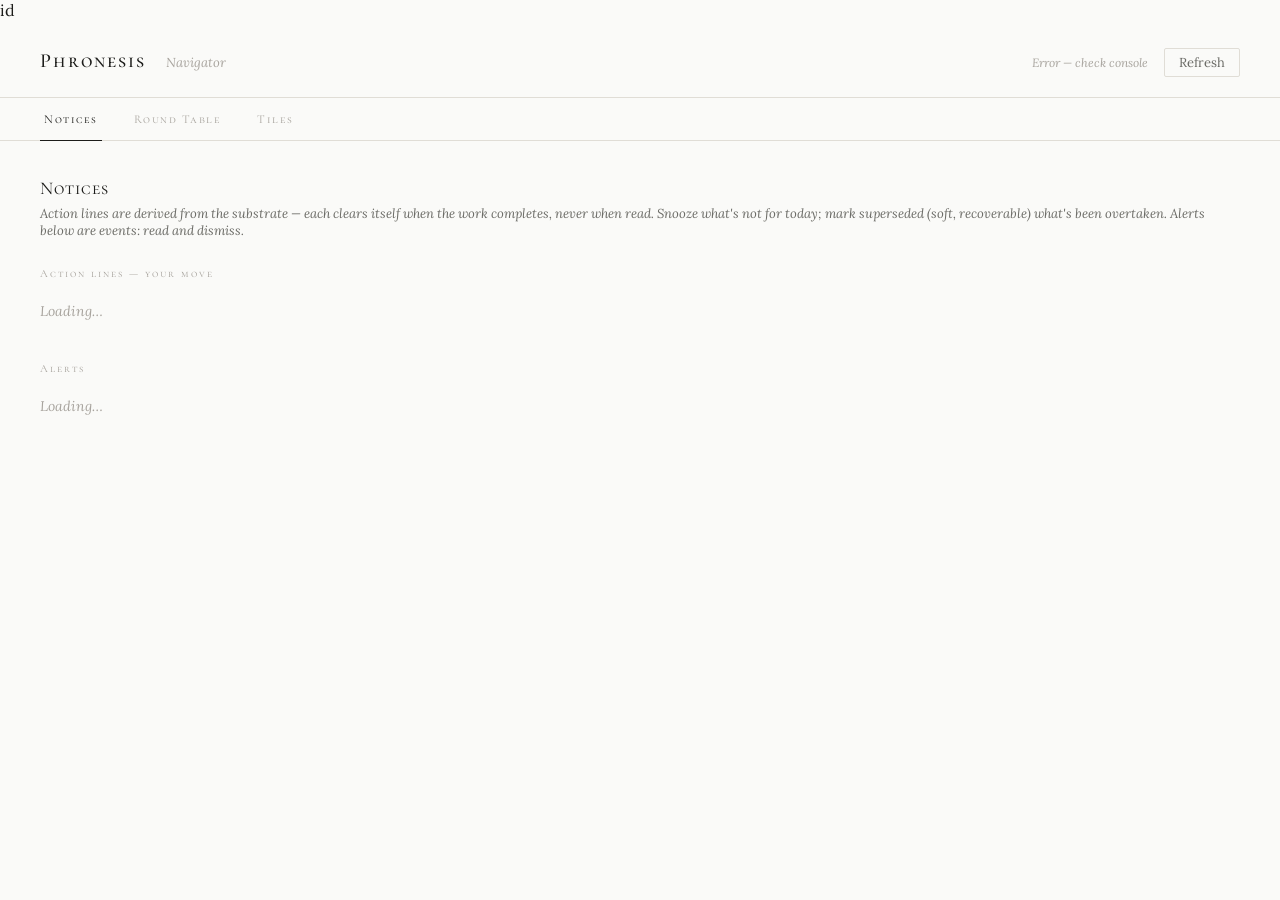
<file: navigator/index.html>
<!DOCTYPE html>
id<html lang="en">
<head>
  <meta charset="UTF-8">
  <meta name="viewport" content="width=device-width, initial-scale=1.0">
  <title>Phronesis Navigator</title>
  <link rel="preconnect" href="https://fonts.googleapis.com">
  <link href="https://fonts.googleapis.com/css2?family=Cormorant+Garamond:ital,wght@0,400;0,500;0,600;1,400&family=Cormorant+SC:wght@400;500&family=Lora:ital,wght@0,400;0,500;1,400&display=swap" rel="stylesheet">
  <link href="https://fonts.googleapis.com/css2?family=Spectral:wght@300;400;500;600&family=IBM+Plex+Mono:wght@400;500;600&display=swap" rel="stylesheet">
  <style>
    :root{--bg:#FAFAF8;--surface:#FFFFFF;--bg-dim:#F0EDE6;--border:#E0DDD6;--border-lt:#EDEBE5;--text:#1C1C1A;--muted:#6B6B66;--light:#A8A49E;--badge-red:#B03030;--badge-amber:#B8742A;--badge-blue:#2557A7;--badge-green:#1A7A3C;--badge-size:10px;--btn:#2C2C2A;--btn-text:#FAFAF8;--overlay:rgba(20,18,16,0.42);--tile-w:140px;--tile-h:164px;--icon-size:80px}
    *,*::before,*::after{box-sizing:border-box;margin:0;padding:0}
    body{background:var(--bg);font-family:'Lora',Georgia,serif;color:var(--text);min-height:100vh}
    header{display:flex;align-items:baseline;justify-content:space-between;padding:28px 40px 20px;border-bottom:1px solid var(--border)}
    .header-left{display:flex;align-items:baseline;gap:20px}
    h1{font-family:'Cormorant SC',serif;font-size:20px;font-weight:500;letter-spacing:2px}
    .header-sub{font-size:13px;color:var(--light);font-style:italic}
    .header-right{display:flex;align-items:center;gap:16px}
    .last-refreshed{font-size:12px;color:var(--light);font-style:italic}
    .refresh-btn{font-family:'Lora',serif;font-size:13px;color:var(--muted);background:none;border:1px solid var(--border);padding:5px 14px;cursor:pointer;border-radius:2px;transition:all .15s}
    .refresh-btn:hover{background:var(--border-lt);color:var(--text)}
    nav{display:flex;padding:0 40px;border-bottom:1px solid var(--border)}
    nav button{font-family:'Cormorant SC',serif;font-size:12px;letter-spacing:1.5px;padding:14px 4px;margin-right:28px;border:none;background:none;cursor:pointer;color:var(--light);border-bottom:1.5px solid transparent;margin-bottom:-1px;transition:all .15s;position:relative}
    nav button.active{color:var(--text);border-bottom-color:var(--text)}
    nav button:hover:not(.active){color:var(--muted)}
    .nav-badge{position:absolute;top:10px;right:-10px;background:var(--badge-amber);color:white;font-family:sans-serif;font-size:9px;font-weight:600;width:16px;height:16px;border-radius:50%;display:flex;align-items:center;justify-content:center}
    .page{display:none;padding:36px 40px}.page.active{display:block}
    .section-label{font-family:'Cormorant SC',serif;font-size:11px;letter-spacing:2px;color:var(--light);margin-bottom:20px}
    .tile-grid{display:flex;flex-wrap:wrap;gap:16px;margin-bottom:40px}
    .tile{width:var(--tile-w);height:var(--tile-h);background:var(--surface);border:1px solid var(--border);display:flex;flex-direction:column;align-items:center;justify-content:center;gap:10px;position:relative;text-decoration:none;color:inherit;box-shadow:0 1px 4px rgba(0,0,0,.06);border-radius:2px;transition:border-color .15s,box-shadow .15s;cursor:pointer}
    .tile:hover:not(.stale){border-color:var(--muted);box-shadow:0 3px 10px rgba(0,0,0,.09)}
    .tile.stale{opacity:.38;cursor:default}
    .tile-icon{width:var(--icon-size);height:var(--icon-size);object-fit:contain}
    .tile-name{font-size:12px;letter-spacing:.8px;font-variant:small-caps;color:var(--muted)}
    .badges{position:absolute;top:9px;right:9px;display:flex;gap:4px}
    .badge{width:var(--badge-size);height:var(--badge-size);border-radius:50%}
    .badge.red{background:var(--badge-red)}.badge.amber{background:var(--badge-amber)}.badge.blue{background:var(--badge-blue)}
    .section-divider{border:none;border-top:1px solid var(--border-lt);margin:4px 0 36px}
    .tiles-section-head{display:flex;justify-content:space-between;align-items:baseline;margin-bottom:20px}
    .gear-btn{font-family:'Lora',serif;font-size:12px;color:var(--light);background:none;border:none;cursor:pointer;letter-spacing:.3px;transition:color .15s}
    .gear-btn:hover{color:var(--muted)}
    /* ROUND TABLE TOP BAR */
    .rt-topbar{display:flex;justify-content:space-between;align-items:center;margin-bottom:24px}
    .rt-tabs{display:flex;gap:0;border:1px solid var(--border);border-radius:3px;overflow:hidden}
    .rt-tab{font-family:'Cormorant SC',serif;font-size:11px;letter-spacing:1px;padding:6px 18px;border:none;background:none;cursor:pointer;color:var(--muted);transition:all .15s}
    .rt-tab.active{background:var(--btn);color:var(--btn-text)}
    .rt-tab:disabled{opacity:.35;cursor:default}
    .rt-actions{display:flex;gap:8px}
    /* CIRCLE */
    .rt-container{display:flex;flex-direction:column;align-items:center}
    .circle-stage{position:relative;width:660px;height:660px}
    @media(max-width:720px){.circle-stage{display:none}}
    .circle-tile{position:absolute;transform:translate(-50%,-50%)}
    .circle-tile .tile{width:108px;height:128px}
    .circle-tile .tile-icon{width:58px;height:58px}
    .circle-tile .tile-name{font-size:11px}
    .tile.resp-blue{border-color:var(--badge-blue);box-shadow:0 0 0 1px var(--badge-blue)}
    .invoke-centre{position:absolute;top:50%;left:50%;transform:translate(-50%,-50%);width:116px;height:116px;border-radius:50%;background:var(--btn);color:var(--btn-text);font-family:'Cormorant SC',serif;font-size:13px;letter-spacing:1px;border:none;cursor:pointer;display:flex;align-items:center;justify-content:center;text-align:center;line-height:1.5;box-shadow:0 2px 12px rgba(0,0,0,.18);transition:background .2s}
    .invoke-centre:hover{background:#444}
    .mobile-rt{display:none;width:100%}
    @media(max-width:720px){.mobile-rt{display:block}}
    .mobile-invoke-btn{font-family:'Cormorant SC',serif;font-size:14px;letter-spacing:1.5px;width:100%;padding:16px;background:var(--btn);color:var(--btn-text);border:none;cursor:pointer;margin-bottom:24px;border-radius:2px}
    .mobile-tile-row{display:flex;align-items:center;gap:14px;padding:12px 16px;background:var(--surface);border:1px solid var(--border);border-radius:2px;margin-bottom:8px;text-decoration:none;color:inherit;position:relative;transition:border-color .15s}
    .mobile-tile-row:hover:not(.stale){border-color:var(--muted)}.mobile-tile-row.stale{opacity:.38}
    .mobile-tile-row img{width:44px;height:44px;object-fit:contain}.mobile-tile-row .tile-name{font-size:14px}.mobile-tile-row .badges{position:static}
    /* CONFERENCE */
    .conf-banner{background:var(--btn);color:var(--btn-text);padding:16px 24px;border-radius:4px;margin-bottom:20px}
    .conf-banner-top{display:flex;justify-content:space-between;align-items:baseline;margin-bottom:6px}
    .conf-banner-title{font-family:'Cormorant SC',serif;font-size:14px;letter-spacing:1px}
    .conf-banner-meta{font-size:11px;color:rgba(250,250,248,.6);font-style:italic}
    .conf-banner-body{font-size:13px;line-height:1.6;color:rgba(250,250,248,.85);max-height:120px;overflow-y:auto}
    .conf-banner-round{font-size:11px;color:var(--badge-amber);margin-top:6px;font-family:'Cormorant SC',serif;letter-spacing:1px}
    .conf-responses-head{display:flex;justify-content:space-between;align-items:baseline;margin-bottom:16px}
    .conf-responses-title{font-family:'Cormorant SC',serif;font-size:13px;letter-spacing:1.5px;color:var(--light)}
    .conf-resp-count{font-size:12px;color:var(--light);font-style:italic}
    .resp-grid{display:grid;grid-template-columns:repeat(auto-fill,minmax(260px,1fr));gap:12px;margin-bottom:28px}
    .resp-card{background:var(--surface);border:1px solid var(--border);border-radius:4px;overflow:hidden}
    .resp-card.responded{border-color:var(--badge-blue)}
    .resp-card-head{display:flex;align-items:center;gap:10px;padding:12px 14px;cursor:pointer;user-select:none}
    .resp-avatar{width:28px;height:28px;border-radius:50%;background:var(--bg-dim);border:1px solid var(--border);display:flex;align-items:center;justify-content:center;font-family:'Cormorant Garamond',serif;font-size:13px;font-weight:600;color:var(--muted);flex-shrink:0;overflow:hidden}
    .resp-avatar img{width:100%;height:100%;object-fit:contain}
    .resp-prime-name{font-size:12px;font-variant:small-caps;letter-spacing:.5px;color:var(--text);flex:1}
    .resp-status-dot{width:8px;height:8px;border-radius:50%;background:var(--border);flex-shrink:0}
    .resp-card.responded .resp-status-dot{background:var(--badge-blue)}
    .resp-expand{font-size:11px;color:var(--light)}
    .resp-summary{padding:0 14px 8px;font-size:12px;color:var(--muted);font-style:italic;line-height:1.5}
    .resp-body{display:none;padding:10px 14px 14px;font-size:13px;color:var(--muted);line-height:1.6;border-top:1px solid var(--border-lt)}
    .resp-card.expanded .resp-body{display:block}
    .resp-card.expanded .resp-expand{transform:rotate(180deg)}
    .resp-date{padding:0 14px 8px;font-size:11px;color:var(--light);font-style:italic}
    .awaiting-pill{display:inline-flex;align-items:center;gap:5px;padding:3px 10px;border:1px solid var(--border);border-radius:12px;font-size:11px;color:var(--light)}
    .awaiting-dot{width:6px;height:6px;border-radius:50%;background:var(--border)}
    /* MODAL */
    .modal-overlay{position:fixed;inset:0;background:var(--overlay);display:flex;align-items:center;justify-content:center;z-index:200}
    .modal-card{background:var(--surface);border-radius:10px;width:440px;max-width:92vw;box-shadow:0 16px 48px rgba(20,18,16,.22),0 2px 8px rgba(20,18,16,.10);overflow:hidden}
    .modal-head{padding:22px 24px 14px;border-bottom:1px solid var(--border-lt)}
    .modal-title{font-family:'Cormorant Garamond',serif;font-size:24px;font-weight:600;letter-spacing:-.01em}
    .modal-sub{font-size:12px;color:var(--light);margin-top:2px;font-style:italic}
    .modal-body{padding:16px 24px}
    .modal-foot{display:flex;justify-content:flex-end;gap:10px;padding:14px 24px;border-top:1px solid var(--border-lt)}
    .modal-error{font-size:12px;color:var(--badge-red);margin-right:auto;align-self:center;display:none}
    .btn-cancel{font-family:'Cormorant SC',serif;font-size:12px;letter-spacing:1px;padding:9px 22px;cursor:pointer;border:1px solid var(--border);background:none;border-radius:2px;transition:all .15s}
    .btn-cancel:hover{background:var(--border-lt)}
    .btn-send{font-family:'Cormorant SC',serif;font-size:12px;letter-spacing:1px;padding:9px 22px;cursor:pointer;background:var(--btn);color:var(--btn-text);border:1px solid var(--btn);border-radius:2px;transition:all .15s}
    .btn-send:hover{background:#444}.btn-send:disabled{opacity:.5;cursor:not-allowed}
    .btn-close-conf{font-family:'Cormorant SC',serif;font-size:11px;letter-spacing:1px;padding:6px 16px;cursor:pointer;border:1px solid var(--border);background:none;border-radius:2px;color:var(--muted);transition:all .15s}
    .btn-close-conf:hover{border-color:var(--badge-red);color:var(--badge-red)}
    .mode-tabs{display:flex;gap:0;margin-bottom:16px;border:1px solid var(--border);border-radius:3px;overflow:hidden}
    .mode-tab{flex:1;font-family:'Cormorant SC',serif;font-size:11px;letter-spacing:1px;padding:7px;border:none;background:none;cursor:pointer;color:var(--muted);transition:all .15s;text-align:center}
    .mode-tab.active{background:var(--btn);color:var(--btn-text)}
    .conf-fields{display:none}.conf-fields.show{display:block}
    .select-row{display:flex;gap:14px;margin-bottom:10px}
    .sel-link{font-size:12px;color:var(--muted);cursor:pointer;text-decoration:underline;text-underline-offset:2px;font-family:'Lora',serif}
    .sel-link:hover{color:var(--text)}
    .prime-grid{display:grid;grid-template-columns:1fr 1fr;gap:2px;margin-bottom:16px}
    .p-row{display:flex;align-items:center;gap:8px;padding:6px 8px;border-radius:5px;cursor:pointer;user-select:none;transition:background .1s}
    .p-row:hover{background:var(--bg-dim)}
    .p-check{width:15px;height:15px;border:1.5px solid var(--border);border-radius:3px;background:white;flex-shrink:0;display:flex;align-items:center;justify-content:center;transition:background .12s,border-color .12s}
    .p-row.on .p-check{background:var(--btn);border-color:var(--btn)}
    .p-row.on .p-check::after{content:'';width:8px;height:5px;border-left:2px solid white;border-bottom:2px solid white;transform:rotate(-45deg) translate(1px,-1px);display:block}
    .p-icon{width:26px;height:26px;border-radius:50%;background:var(--bg-dim);border:1px solid var(--border);display:flex;align-items:center;justify-content:center;font-family:'Cormorant Garamond',serif;font-size:13px;font-weight:600;color:var(--muted);flex-shrink:0;overflow:hidden}
    .p-icon img{width:100%;height:100%;object-fit:contain}
    .p-name{font-size:13px;color:var(--text)}
    .msg-label{font-family:'Cormorant SC',serif;font-size:10px;letter-spacing:2px;color:var(--light);margin-bottom:6px}
    .msg-field{width:100%;font-family:'Lora',Georgia,serif;font-size:13px;border:1px solid var(--border);padding:10px 12px;background:var(--bg);color:var(--text);border-radius:2px;outline:none;resize:vertical;height:80px;transition:border-color .15s}
    .msg-field:focus{border-color:var(--muted)}
    .topic-field{width:100%;font-family:'Lora',Georgia,serif;font-size:13px;border:1px solid var(--border);padding:8px 12px;background:var(--bg);color:var(--text);border-radius:2px;outline:none;margin-bottom:12px;transition:border-color .15s}
    .topic-field:focus{border-color:var(--muted)}
    /* NOTICES */
    .notices-head{display:flex;justify-content:space-between;align-items:baseline;margin-bottom:6px}
    .notices-title{font-family:'Cormorant SC',serif;font-size:18px;letter-spacing:1px}
    .notices-count{font-size:13px;color:var(--light);font-style:italic}
    .notices-desc{font-size:13px;color:var(--muted);margin-bottom:28px;font-style:italic}
    .notice-item{border:1px solid var(--border);border-radius:4px;margin-bottom:12px;background:var(--surface);transition:opacity .3s;overflow:hidden}
    .notice-item.fragged{opacity:.55}.notice-item.dismissed{display:none}
    .notice-main{display:flex;gap:16px;padding:16px}
    .notice-avatar{width:36px;height:36px;border-radius:50%;background:var(--bg-dim);border:1px solid var(--border);display:flex;align-items:center;justify-content:center;font-family:'Cormorant Garamond',serif;font-size:15px;font-weight:600;color:var(--muted);flex-shrink:0;overflow:hidden}
    .notice-avatar img{width:100%;height:100%;object-fit:contain}
    .notice-content{flex:1;min-width:0}
    .notice-topic{font-size:14px;font-weight:500;color:var(--text);margin-bottom:4px;cursor:pointer;display:flex;justify-content:space-between;align-items:flex-start;gap:8px}
    .expand-arrow{color:var(--light);flex-shrink:0;font-size:12px}
    .notice-summary{font-size:13px;color:var(--muted);line-height:1.5}
    .notice-body{display:none;font-size:13px;color:var(--muted);line-height:1.6;margin-top:10px;padding-top:10px;border-top:1px solid var(--border-lt)}
    .notice-item.expanded .notice-body{display:block}
    .notice-item.expanded .expand-arrow{transform:rotate(180deg)}
    .notice-meta{display:flex;align-items:center;gap:10px;padding:10px 16px;border-top:1px solid var(--border-lt);background:var(--bg)}
    .notice-prime-name{font-size:12px;color:var(--muted);font-variant:small-caps;letter-spacing:.5px}
    .notice-date{font-size:12px;color:var(--light);font-style:italic}
    .level-badge{display:flex;align-items:center;gap:5px;font-size:11px;letter-spacing:.5px}
    .l-dot{width:6px;height:6px;border-radius:50%}
    .level-urgent .l-dot{background:var(--badge-amber)}.level-moderate .l-dot{background:var(--badge-blue)}
    .l-text{color:var(--muted)}
    .with-ac{font-size:11px;color:var(--badge-amber);font-style:italic;display:none}
    .notice-item.fragged .with-ac{display:block}
    .notice-actions{margin-left:auto;display:flex;gap:8px}
    .btn-dismiss,.btn-frag{font-family:'Cormorant SC',serif;font-size:11px;letter-spacing:.8px;padding:5px 14px;border:1px solid var(--border);background:none;cursor:pointer;border-radius:2px;transition:all .15s}
    .btn-dismiss:hover{background:var(--badge-red);color:white;border-color:var(--badge-red)}
    .btn-frag:hover{background:var(--badge-amber);color:white;border-color:var(--badge-amber)}
    .btn-frag:disabled{opacity:.4;cursor:not-allowed}
    .notices-empty{font-size:14px;color:var(--light);font-style:italic;padding:40px 0;text-align:center}
    .admin-input{width:100%;font-family:'Lora',serif;font-size:12px;border:1px solid var(--border);padding:6px 10px;background:var(--bg);color:var(--text);border-radius:2px;outline:none}
    .admin-row{display:flex;align-items:center;gap:10px;margin-bottom:8px}
    .admin-name{font-size:13px;color:var(--muted);min-width:110px;font-variant:small-caps}
    .tile-refresh{position:absolute;bottom:7px;right:8px;font-size:15px;color:var(--light);background:none;border:none;cursor:pointer;padding:2px;line-height:1;transition:color .15s;z-index:2}
    .tile-refresh:hover{color:var(--muted)}
    .status-msg{font-size:14px;color:var(--light);font-style:italic;padding:8px 0}
    @media(max-width:600px){header{padding:20px 20px 16px}nav{padding:0 20px}.page{padding:24px 20px}}
    /* ===== ACTION LINES (Napoleon 290853ae; replaces the retired baton + deliverables boards).
       Two notice classes, two lifecycles: action lines are DERIVED and SELF-CLEARING — no dismiss
       affordance exists here by design (snooze / soft-supersede only); alerts keep dismiss. ===== */
    .al-sect-head{display:flex;justify-content:space-between;align-items:baseline;margin-bottom:14px}
    .al-count{font-size:12px;color:var(--light);font-style:italic}
    .al-item .al-title{display:-webkit-box;-webkit-line-clamp:2;-webkit-box-orient:vertical;overflow:hidden}
    .al-item.expanded .al-title{display:block;-webkit-line-clamp:unset}
    .al-notemark{color:var(--badge-blue);font-style:italic}
    .al-note-show{font-size:13px;line-height:1.6;color:var(--text);background:var(--bg-dim);border:1px solid var(--border-lt);border-radius:3px;padding:10px 12px;margin-bottom:10px}
    .al-detail{max-height:260px;overflow-y:auto}
    .al-editrow{display:flex;gap:8px;margin-top:10px;align-items:flex-start}
    .al-input{flex:1;font-family:'Lora',serif;font-size:12.5px;border:1px solid var(--border);padding:6px 10px;background:var(--bg);color:var(--text);border-radius:2px;outline:none}
    .al-input:focus{border-color:var(--muted)}
    .al-ta{flex:1;font-family:'Lora',serif;font-size:12.5px;border:1px solid var(--border);padding:6px 10px;background:var(--bg);color:var(--text);border-radius:2px;outline:none;resize:vertical;min-height:52px}
    .al-btn{font-family:'Cormorant SC',serif;font-size:11px;letter-spacing:.8px;padding:5px 14px;border:1px solid var(--border);background:none;cursor:pointer;border-radius:2px;transition:all .15s;white-space:nowrap}
    .al-btn:hover{background:var(--border-lt)}
    .al-btn.warn:hover{background:var(--badge-amber);color:#fff;border-color:var(--badge-amber)}
    .btn-snooze{font-family:'Cormorant SC',serif;font-size:11px;letter-spacing:.8px;padding:5px 14px;border:1px solid var(--border);background:none;cursor:pointer;border-radius:2px;transition:all .15s}
    .btn-snooze:hover{background:var(--badge-blue);color:#fff;border-color:var(--badge-blue)}
    .level-low .l-dot{background:var(--light)}
    .al-aside{margin:6px 0 8px}
    .al-aside>summary{font-family:'Cormorant SC',serif;font-size:12px;letter-spacing:1.2px;color:var(--light);cursor:pointer;list-style:none;padding:4px 0}
    .al-aside>summary::-webkit-details-marker{display:none}
    .al-arow{display:flex;align-items:center;gap:12px;padding:7px 0;font-size:13px;border-bottom:1px solid var(--border-lt)}
    .al-arow:last-child{border-bottom:none}
    .al-alab{color:var(--muted);flex:1;min-width:0;overflow:hidden;text-overflow:ellipsis;white-space:nowrap}
    .al-awhat{color:var(--light);font-style:italic;flex:1}
    .toast{position:fixed;left:50%;bottom:28px;transform:translateX(-50%);z-index:120;display:none;align-items:center;background:#1A1916;color:#FAFAF8;padding:12px 20px;border-radius:6px;box-shadow:0 4px 18px rgba(0,0,0,.28);font-size:14px}
  </style>
</head>
<body>
<header>
  <div class="header-left"><h1>Phronesis</h1><span class="header-sub">Navigator</span></div>
  <div class="header-right">
    <span class="last-refreshed" id="lastRefreshed">Loading…</span>
    <button class="refresh-btn" onclick="loadData()">Refresh</button>
  </div>
</header>
<!-- Baton board + Deliverables RETIRED (Reg's call, Napoleon 290853ae): a register requiring a
     separate act to close always drifts from the work. Notices is the single action surface. -->
<nav>
  <button class="active" onclick="showPage('notices',this)">Notices<span class="nav-badge" id="noticesBadge" style="display:none"></span></button>
  <button onclick="showPage('roundtable',this)">Round Table</button>
  <button onclick="showPage('wheel',this)">Tiles</button>
</nav>

<!-- ROUND TABLE -->
<div id="roundtable" class="page">
  <div class="rt-topbar">
    <div class="rt-tabs">
      <button class="rt-tab active" id="tabCircle" onclick="setRtView('circle')">Circle</button>
      <button class="rt-tab" id="tabConf" onclick="setRtView('conference')" style="display:none">Conference</button>
    </div>
    <div class="rt-actions">
      <button class="btn-secondary" onclick="openRtAdmin()" style="font-size:11px;padding:6px 18px">⚙ Manage</button>
      <button class="btn-close-conf" id="btnCloseConf" onclick="closeConference()" style="display:none">Close conference</button>
      <button class="btn-send" style="font-size:11px;padding:6px 18px" onclick="openModal()">Invoke</button>
    </div>
  </div>
  <div id="rtContent"></div>
  <div class="mobile-rt"><div id="mobilePrimeList"></div></div>
</div>

<!-- TILES -->
<div id="wheel" class="page">
  <div class="tiles-section-head"><span class="section-label" style="margin-bottom:0">Primes</span></div>
  <div class="tile-grid" id="primeTiles"><p class="status-msg">Loading…</p></div>
  <hr class="section-divider">
  <div class="tiles-section-head">
    <span class="section-label" style="margin-bottom:0">Consultants &amp; Others</span>
    <button class="gear-btn" onclick="openAdminPanel()">⚙ Manage</button>
  </div>
  <div class="tile-grid" id="consultantTiles"></div>
  <div class="tile-grid" id="otherTiles"></div>
</div>

<!-- NOTICES — the action surface (Napoleon 290853ae). TWO CLASSES, TWO LIFECYCLES:
     action lines (derived from Connie's open_action_lines; self-clearing when the work completes;
     snooze/supersede, never dismiss) and alerts (event-shaped wheel posts; read and dismiss). -->
<div id="notices" class="page active">
  <div class="notices-head"><div class="notices-title">Notices</div><div class="notices-count" id="noticesCount"></div></div>
  <div class="notices-desc">Action lines are derived from the substrate — each clears itself when the work completes, never when read. Snooze what's not for today; mark superseded (soft, recoverable) what's been overtaken. Alerts below are events: read and dismiss.</div>
  <div class="al-sect-head"><span class="section-label" style="margin-bottom:0">Action lines — your move</span><span class="al-count" id="alCount"></span></div>
  <div id="actionLines"><p class="status-msg">Loading…</p></div>
  <div id="alAside"></div>
  <div class="al-sect-head" style="margin-top:34px"><span class="section-label" style="margin-bottom:0">Alerts</span></div>
  <div id="noticesList"><p class="status-msg">Loading…</p></div>
</div>
<div id="toast" class="toast"></div>

<!-- INVOKE MODAL -->
<div class="modal-overlay" id="invokeModal" style="display:none" onclick="handleOverlayClick(event)">
  <div class="modal-card">
    <div class="modal-head"><div class="modal-title">Invoke</div><div class="modal-sub" id="invokeModalSub">Select Primes and send message</div></div>
    <div class="modal-body">
      <div class="mode-tabs" id="modeTabs">
        <button class="mode-tab active" onclick="setMode('broadcast',this)">Broadcast</button>
        <button class="mode-tab" onclick="setMode('conference',this)">Conference</button>
      </div>
      <div class="conf-fields" id="confFields">
        <div class="msg-label" style="margin-bottom:6px">Conference topic</div>
        <input class="topic-field" id="confTopic" placeholder="e.g. Teams and Theo integration">
      </div>
      <div class="select-row">
        <span class="sel-link" onclick="selectAll()">Select all</span>
        <span class="sel-link" onclick="clearAll()">Clear</span>
      </div>
      <div class="prime-grid" id="primeGrid"></div>
      <div class="msg-label">Message</div>
      <textarea class="msg-field" id="invokeMessage">Conference called. Read the conference table and post your response to conference_responses directly.</textarea>
    </div>
    <div class="modal-foot">
      <span class="modal-error" id="modalError"></span>
      <button class="btn-cancel" onclick="closeModal()">Cancel</button>
      <button class="btn-send" id="sendBtn" onclick="sendInvoke()">Send</button>
    </div>
  </div>
</div>

<!-- ADMIN PANEL -->

<div class="modal-overlay" id="rtAdminPanel" style="display:none" onclick="handleRtAdminOverlay(event)">
  <div class="modal-card" style="width:500px;max-height:80vh;overflow-y:auto">
    <div class="modal-head"><div class="modal-title" style="font-size:20px">Manage Primes</div><div class="modal-sub">Edit URLs for Round Table invocation</div></div>
    <div class="modal-body" id="rtAdminBody"></div>
    <span id="rtAdminError" style="font-size:11px;color:#c0392b;padding:0 0 8px 0;display:block"></span>
    <div class="modal-foot">
      <button class="btn-cancel" onclick="closeRtAdmin()">Close</button>
      <button class="btn-send" onclick="saveRtAdmin()">Save changes</button>
    </div>
  </div>
</div>

<!-- TILES ADMIN PANEL -->

<div class="modal-overlay" id="adminPanel" style="display:none" onclick="handleAdminOverlay(event)">
  <div class="modal-card" style="width:500px;max-height:80vh;overflow-y:auto">
    <div class="modal-head"><div class="modal-title" style="font-size:20px">Manage Tiles</div><div class="modal-sub">Edit URLs for Consultants and Others</div></div>
    <div class="modal-body" id="adminBody"></div>
    <div class="modal-foot">
      <button class="btn-cancel" onclick="closeAdminPanel()">Close</button>
      <button class="btn-send" id="adminSaveBtn" onclick="saveAdmin()">Save changes</button>
    </div>
  </div>
</div>

<script>
const SUPABASE_URL        = 'https://vysenpymsfhgionqfulf.supabase.co';
const SUPABASE_ANON_KEY   = 'sb_publishable_sx8JQVtRhBQCgsvvDYI8RQ_6PlZxs4Y';
const INVOKE_FN_URL       = SUPABASE_URL + '/functions/v1/prime-invoke-all';
const DISMISS_FN_URL      = SUPABASE_URL + '/functions/v1/navigator-dismiss';
const STATUS_FN_URL       = SUPABASE_URL + '/functions/v1/navigator-status';
const TILES_ADMIN_FN_URL  = SUPABASE_URL + '/functions/v1/navigator-tiles-admin';
const CLOSE_CONF_FN_URL   = SUPABASE_URL + '/functions/v1/navigator-conference-close';
const REFRESH_FN_URL      = SUPABASE_URL + '/functions/v1/navigator-refresh-prime';
const CONF_POST_FN_URL=`${SUPABASE_URL}/functions/v1/navigator-conf-post`;
const ICONS = {
  argos:'images/primes/argos.png',napoleon:'images/primes/napoleon.png',theophrastus:'images/primes/theophrastus.png',
  ghostwheel:'images/primes/ghostwheel.png',constantinople:'images/primes/constantinople.png',antechamber:'images/primes/antechamber.png',
  aegis:'images/primes/aegis.png',homer:'images/primes/homer.png',ricardo:'images/primes/ricardo.png',eames:'images/primes/eames.png',angelia:'images/primes/angelia.png',
  khaos:'images/consultants/khaos.png',redshirt:'images/consultants/redshirt.png',
};
const WHEEL_PRIMES=['napoleon','argos','theophrastus','ghostwheel','constantinople','antechamber','aegis','homer','ricardo','eames'];
const TILES_PRIMES=[...WHEEL_PRIMES,'angelia'];
const STALE_HOURS=168;


let openConference=null,conferenceResponses=[];
let invokeTime=null,invokeMode='broadcast';
let regInputOpen=false;
const checkedPrimes=new Set(['napoleon','argos','ghostwheel']);
let pendingAdminChanges={};

/* VIEW STATE */
function getRtView(){return sessionStorage.getItem('rtView')||'auto';}
function setRtView(view){
  sessionStorage.setItem('rtView',view);
  updateRtTabs();
  renderRtContent();
}
function updateRtTabs(){
  const view=getRtView();
  const hasConf=!!openConference;
  const showConf=hasConf&&(view==='conference'||(view==='auto'));
  document.getElementById('tabCircle').classList.toggle('active',!showConf);
  const tc=document.getElementById('tabConf');
  tc.style.display=hasConf?'':'none';
  tc.classList.toggle('active',showConf&&hasConf);
  document.getElementById('btnCloseConf').style.display=hasConf?'':'none';
}

async function sb(path,opts){
  // opts lets a caller bypass the browser cache ({cache:'no-store'}) — used by the live re-fetches.
  const r=await fetch(SUPABASE_URL+'/rest/v1/'+path,Object.assign({headers:{'apikey':SUPABASE_ANON_KEY,'Authorization':'Bearer '+SUPABASE_ANON_KEY}},opts||{}));
  if(!r.ok)throw new Error('Supabase '+r.status);
  return r.json();
}
async function loadData(){
  document.getElementById('lastRefreshed').textContent='Refreshing…';
  try{
    const rows=await sb('instances?select=name,display_name,chat_url,instance_type,last_seen_at&order=created_at.desc');
instances={};rows.forEach(r=>{if(!instances[r.name])instances[r.name]=r;});
    try{const sr=await fetch(STATUS_FN_URL,{headers:{'Authorization':'Bearer '+SUPABASE_ANON_KEY}});const sd=await sr.json();unreadMap=sd.unread||{};}catch(e){unreadMap={};}
    const posts=await sb('wheel_posts?select=posting_lineage,effective_attention_level&superseded_at=is.null');
    attentionMap={};const rank={'urgent':2,'moderate':1,'low':0};
    posts.forEach(p=>{const cur=attentionMap[p.posting_lineage];if(!cur||(rank[p.effective_attention_level]||0)>(rank[cur]||0))attentionMap[p.posting_lineage]=p.effective_attention_level;});
    noticesData=await sb('wheel_posts?select=id,posting_lineage,topic,body,effective_attention_level,created_at&effective_attention_level=in.(moderate,urgent)&superseded_at=is.null&reg_acknowledged_at=is.null&order=created_at.desc');
    projectTiles=await sb('project_tiles?select=id,name,url,category,display_order,icon_ref&order=category,display_order');
    const confs=await sb('conferences?select=id,topic,body,called_by,current_round,created_at,invited_lineages&status=eq.open&order=created_at.desc&limit=10');
    if(confs.length>0){
     const freshConf = confs.find(c => c.id === (openConference?.id));
openConference = freshConf || confs[0];
      conferenceResponses=await sb(`conference_responses?select=id,posting_lineage,summary,body,round,created_at&conference_id=eq.${openConference.id}&order=created_at.asc`);
    }else{
      openConference=null;conferenceResponses=[];
      if(getRtView()==='conference')sessionStorage.setItem('rtView','circle');
    }
 conferenceNotices=confs.filter(c=>c.called_by&&c.called_by.toLowerCase()!=='reg');
    renderWheel();updateRtTabs();renderRtContent();renderMobile();renderNotices();
    loadActionLines();  // the Notices action surface refreshes with everything else — one Refresh, one stamp
    const t=new Date();document.getElementById('lastRefreshed').textContent='Updated '+t.toLocaleTimeString([],{hour:'2-digit',minute:'2-digit',second:'2-digit'});
  }catch(e){document.getElementById('lastRefreshed').textContent='Error — check console';console.error(e);}
}

function isStale(s){if(!s)return true;return(Date.now()-new Date(s).getTime())>STALE_HOURS*3600*1000;}
function dName(n){const d=instances[n];if(d&&d.display_name)return d.display_name;return n.charAt(0).toUpperCase()+n.slice(1);}
function badges(n){const p=[];if(unreadMap[n]>0)p.push(`<span class="badge red"></span>`);if(attentionMap[n]==='urgent')p.push(`<span class="badge amber"></span>`);return p.length?`<div class="badges">${p.join('')}</div>`:''}
function makeTile(n){const i=instances[n]||{};const url=i.chat_url;const s=isStale(i.last_seen_at);const dn=dName(n);const icon=ICONS[n]||'';const cls='tile'+(s?' stale':'');const inner=`${badges(n)}<img class="tile-icon" src="${icon}" alt="${dn}" onerror="this.style.visibility='hidden'"><span class="tile-name">${dn}</span>`;if(url&&!s)return`<a class="${cls}" href="${url}" target="_blank" rel="noopener">${inner}</a>`;return`<div class="${cls}">${inner}<button class="tile-refresh" onclick="refreshPrime('${n}')" title="Mark active — I just opened this Prime">↻</button></div>`;}
function makeProjectTile(t){const src=t.icon_ref?`images/consultants/${t.icon_ref}`:'';const inner=src?`<img class="tile-icon" src="${src}" alt="${t.name}" onerror="this.style.visibility='hidden'"><span class="tile-name">${t.name}</span>`:`<span class="tile-name" style="font-size:13px;text-align:center;padding:0 8px">${t.name}</span>`;if(t.url)return`<a class="tile" href="${t.url}" target="_blank" rel="noopener">${inner}</a>`;return`<div class="tile stale">${inner}</div>`;}

function renderWheel(){
  document.getElementById('primeTiles').innerHTML=TILES_PRIMES.map(makeTile).join('');
  const cons=projectTiles.filter(t=>t.category==='consultant');
  document.getElementById('consultantTiles').innerHTML=cons.length?cons.map(makeProjectTile).join(''):'<p class="status-msg">No consultants configured.</p>';
  const oth=projectTiles.filter(t=>t.category==='other');
  document.getElementById('otherTiles').innerHTML=oth.length?oth.map(makeProjectTile).join(''):'';
}

/* FIX 1: renderRtContent — was if(showConf)(); which called nothing */
function renderRtContent(){
  const view=getRtView();
  const showConf=openConference&&(view==='conference'||(view==='auto'));
  if(showConf) renderConferenceDashboard();
  else renderCircle();
}

function renderCircle(){
  const cx=330,cy=330,r=268,n=WHEEL_PRIMES.length;
  let html='<div class="rt-container"><div class="circle-stage">';
  html+=`<button class="invoke-centre" onclick="openModal()">Invoke</button>`;
  WHEEL_PRIMES.forEach((name,i)=>{
    const a=(i/n)*2*Math.PI-Math.PI/2;const x=cx+r*Math.cos(a);const y=cy+r*Math.sin(a);
   const inst=instances[name]||{};const url=inst.chat_url;
    const dn=dName(name);const icon=ICONS[name]||'';
    const resp=invokeTime&&inst.last_seen_at&&new Date(inst.last_seen_at).getTime()>=invokeTime;
    const cls='tile'+(resp?' resp-blue':'');
    const inner=`${badges(name)}<img class="tile-icon" src="${icon}" alt="${dn}" style="width:58px;height:58px" onerror="this.style.visibility='hidden'"><span class="tile-name" style="font-size:11px">${dn}</span>`;
    const tag=url?`a href="${url}" target="_blank" rel="noopener"`:'div';const close=url?'a':'div';
    html+=`<div class="circle-tile" style="left:${x}px;top:${y}px"><${tag} class="${cls}">${inner}</${close}></div>`;
  });
  html+='</div></div>';
  document.getElementById('rtContent').innerHTML=html;
}

/* FIX 2: renderConferenceDashboard — inviteList/displayList/totalLabel + called_by attribution */
function renderConferenceDashboard(){
  const conf=openConference;
    const date=new Date(conf.created_at).toLocaleDateString('en-GB',{day:'numeric',month:'short',hour:'2-digit',minute:'2-digit'});

const inviteList=(conf.invited_lineages&&conf.invited_lineages.length>0)?conf.invited_lineages:null;
  const respondedNames=[...new Set(conferenceResponses.filter(r=>r.round===conf.current_round).map(r=>r.posting_lineage))];
  const respondedSet=new Set(respondedNames);
let displayList=inviteList||(respondedNames.length>0?respondedNames:WHEEL_PRIMES);
    if(conferenceResponses.find(r=>r.posting_lineage==='reg'&&r.round===conf.current_round)&&!displayList.includes('reg'))displayList=[...displayList,'reg'];
  const totalLabel=inviteList?displayList.length:'?';

  const calledByLine=(conf.called_by&&conf.called_by!=='reg')
    ?` · called by ${conf.called_by.charAt(0).toUpperCase()+conf.called_by.slice(1)}`
    :'';

  let html=`
    <div class="conf-banner">
      <div class="conf-banner-top"><span class="conf-banner-title">${conf.topic}</span><span class="conf-banner-meta">${date}</span></div>
     <div class="conf-banner-round">Round ${conf.current_round} · ${respondedSet.size} of ${totalLabel} responded${calledByLine}</div>
      <div class="conf-banner-id" style="margin-top:6px;display:flex;align-items:center;gap:8px">
        <span style="font-size:10px;opacity:0.55;font-family:monospace;letter-spacing:0.03em;word-break:break-all">${conf.id}</span>
        <button onclick="navigator.clipboard.writeText('${conf.id}').then(()=>{this.textContent='Copied!';setTimeout(()=>this.textContent='Copy',1500)})" style="font-size:10px;font-family:Cormorant SC,serif;letter-spacing:0.8px;padding:2px 8px;border:1px solid rgba(250,250,248,0.25);background:none;color:rgba(250,250,248,0.7);cursor:pointer;border-radius:2px">Copy</button>
      </div>
    </div>
      <div class="conf-banner-round">Round ${conf.current_round} · ${respondedSet.size} of ${totalLabel} responded${calledByLine}</div>
    </div>
   <div class="reg-input-section" style="margin:12px 0 8px 0">
      <button id="regInputToggle" onclick="toggleRegInput()" style="font-size:11px;font-family:Cormorant SC,serif;letter-spacing:0.8px;padding:4px 12px;border:1px solid var(--border);background:none;color:var(--muted);cursor:pointer;border-radius:2px">+ Add your input</button>
      <div id="regInputBody" style="display:none;margin-top:10px">
        <input id="regSummary" type="text" placeholder="Summary (optional)" style="width:100%;box-sizing:border-box;margin-bottom:6px;padding:6px 8px;background:rgba(255,255,255,0.06);border:1px solid rgba(255,255,255,0.15);color:var(--text);font-family:Cormorant SC,serif;border-radius:2px">
        <textarea id="regBody" rows="4" placeholder="Your message (required)" style="width:100%;box-sizing:border-box;margin-bottom:8px;padding:6px 8px;background:rgba(255,255,255,0.06);border:1px solid rgba(255,255,255,0.15);color:var(--text);font-family:Cormorant SC,serif;border-radius:2px;resize:vertical"></textarea>
        <button onclick="postRegInput()" style="font-family:Cormorant SC,serif;letter-spacing:0.8px;padding:5px 16px;border:1px solid var(--border);background:none;color:var(--muted);cursor:pointer;border-radius:2px">Post</button>
        <span id="regInputFeedback" style="margin-left:10px;font-size:11px;opacity:0.6"></span>
      </div>
    </div>
    <div class="conf-responses-head">
    <div class="resp-grid">`;

  if(displayList.length===0){
    html+=`<div style="color:var(--light);font-style:italic;font-size:13px;padding:8px 0;grid-column:1/-1">No responses yet.</div>`;
  }
  displayList.forEach(name=>{
    const dn=dName(name);const icon=ICONS[name]||'';
    const av=icon?`<div class="resp-avatar"><img src="${icon}" alt="${dn}" onerror="this.parentElement.textContent='${dn[0]}'"></div>`:`<div class="resp-avatar">${dn[0]}</div>`;
    const response=conferenceResponses.find(r=>r.posting_lineage===name&&r.round===conf.current_round);
    if(response){
      const rdate=new Date(response.created_at).toLocaleTimeString([],{hour:'2-digit',minute:'2-digit'});
      html+=`<div class="resp-card responded" id="rcard-${name}">
        <div class="resp-card-head" onclick="toggleResp('${name}')">
          ${av}<span class="resp-prime-name">${dn}</span><span class="resp-status-dot"></span><span class="resp-expand">▾</span>
        </div>
        <div class="resp-summary">${response.summary||''}</div>
        <div class="resp-body">${(response.body||'').replace(/\n/g,'<br>')}</div>
        <div class="resp-date">${rdate}</div>
      </div>`;
    }else{
      html+=`<div class="resp-card" id="rcard-${name}">
        <div class="resp-card-head">${av}<span class="resp-prime-name">${dn}</span><span class="resp-status-dot"></span><span class="awaiting-pill"><span class="awaiting-dot"></span>awaiting</span></div>
      </div>`;
    }
  });
  html+='</div>';
  document.getElementById('rtContent').innerHTML=html;
}

function toggleResp(name){document.getElementById('rcard-'+name)?.classList.toggle('expanded');}
function toggleRegInput(){
  regInputOpen=!regInputOpen;
  const body=document.getElementById('regInputBody');
  const btn=document.getElementById('regInputToggle');
  if(body)body.style.display=regInputOpen?'block':'none';
  if(btn)btn.textContent=regInputOpen?'− Hide input':'+ Add your input';
}

async function postRegInput(){
  const conf=openConference;
  if(!conf)return;
  const summary=document.getElementById('regSummary').value.trim();
  const body=document.getElementById('regBody').value.trim();
  const fb=document.getElementById('regInputFeedback');
  if(!body){fb.textContent='Body required.';return;}
  fb.textContent='Posting...';
  try{
    const r=await fetch(CONF_POST_FN_URL,{
      method:'POST',
      headers:{'Content-Type':'application/json'},
      body:JSON.stringify({conference_id:conf.id,round:conf.current_round,summary:summary||null,body})
    });
    if(!r.ok)throw new Error(await r.text());
    fb.textContent='Posted.';
    document.getElementById('regBody').value='';
    document.getElementById('regSummary').value='';
    regInputOpen=false;
    document.getElementById('regInputBody').style.display='none';
    document.getElementById('regInputToggle').textContent='+ Add your input';
    await loadData();
  }catch(e){
    fb.textContent='Error: '+e.message;
  }
}
/* REFRESH STALE PRIME */
async function refreshPrime(name){
  try{
    const res=await fetch(REFRESH_FN_URL,{method:'POST',headers:{'Content-Type':'application/json','Authorization':'Bearer '+SUPABASE_ANON_KEY},body:JSON.stringify({name})});
    if(res.ok)await loadData();
  }catch(e){console.error('Refresh failed:',e);}
}

/* CLOSE CONFERENCE */
async function closeConference(){
  if(!openConference)return;
  if(!confirm('Close this conference? All responses are preserved in the database.'))return;
  try{
    const res=await fetch(CLOSE_CONF_FN_URL,{
      method:'POST',
      headers:{'Content-Type':'application/json','Authorization':'Bearer '+SUPABASE_ANON_KEY},
     body:JSON.stringify({conference_id:openConference.id})
    });
    if(!res.ok)throw new Error('Close failed');
    sessionStorage.setItem('rtView','circle');
    await loadData();
  }catch(e){alert('Could not close conference — check console');console.error(e);}
}

function renderMobile(){
  document.getElementById('mobilePrimeList').innerHTML=WHEEL_PRIMES.map(n=>{
    const i=instances[n]||{};const url=i.chat_url;const dn=dName(n);const icon=ICONS[n]||'';
    const cls='mobile-tile-row';
    const inner=`<img src="${icon}" alt="${dn}" onerror="this.style.visibility='hidden'"><span class="tile-name">${dn}</span>${badges(n)}`;
    if(url)return`<a class="${cls}" href="${url}" target="_blank" rel="noopener">${inner}</a>`;
    return`<div class="${cls}">${inner}</div>`;
  }).join('');
}

function renderPrimeGrid(){
  const g=document.getElementById('primeGrid');if(!g)return;
  g.innerHTML=WHEEL_PRIMES.map(n=>{
    const on=checkedPrimes.has(n)?'on':'';const icon=ICONS[n]||'';const dn=dName(n);
    const iconEl=icon?`<div class="p-icon"><img src="${icon}" alt="${dn}" onerror="this.parentElement.textContent='${dn[0]}'"></div>`:`<div class="p-icon">${dn[0]}</div>`;
    return`<div class="p-row ${on}" onclick="togglePrime('${n}')"><div class="p-check"></div>${iconEl}<div class="p-name">${dn}</div></div>`;
  }).join('');
}
function togglePrime(n){if(checkedPrimes.has(n))checkedPrimes.delete(n);else checkedPrimes.add(n);renderPrimeGrid();}
function selectAll(){WHEEL_PRIMES.forEach(n=>checkedPrimes.add(n));renderPrimeGrid();}
function clearAll(){checkedPrimes.clear();renderPrimeGrid();}


function toggleNotice(i){document.getElementById('notice-'+i).classList.toggle('expanded');}
async function dismissNotice(idx,id){const el=document.getElementById('notice-'+idx);try{await fetch(DISMISS_FN_URL,{method:'POST',headers:{'Content-Type':'application/json','Authorization':'Bearer '+SUPABASE_ANON_KEY},body:JSON.stringify({id,action:'dismiss'})});}catch(e){console.warn(e);}el.style.opacity='0';setTimeout(()=>{el.classList.add('dismissed');updateBadge();},300);}
async function fragNotice(idx,id){try{await fetch(DISMISS_FN_URL,{method:'POST',headers:{'Content-Type':'application/json','Authorization':'Bearer '+SUPABASE_ANON_KEY},body:JSON.stringify({id,action:'frag'})});}catch(e){console.warn(e);}document.getElementById('notice-'+idx).classList.add('fragged');document.getElementById('frag-'+idx).disabled=true;}
// ONE badge over BOTH notice classes: open action lines + undismissed alerts. Alerts-only empty
// state is handled here too (a dismissed last alert leaves the action lines untouched above it).
function updateBadge(){
  const alerts=document.querySelectorAll('#noticesList .notice-item:not(.dismissed)').length;
  const acts=document.querySelectorAll('#actionLines .al-item').length;
  const total=alerts+acts;
  document.getElementById('noticesCount').textContent=total>0?`${total} item${total===1?'':'s'}`:'';
  const b=document.getElementById('noticesBadge');
  if(total>0){b.textContent=total>9?'9+':total;b.style.display='flex';}else b.style.display='none';
  if(alerts===0)document.getElementById('noticesList').innerHTML='<div class="notices-empty">No alerts.</div>';
}

function renderNotices(){
  const confCount=conferenceNotices.length;
  const count=noticesData.length+confCount;
 if(count===0){document.getElementById('noticesList').innerHTML='<div class="notices-empty">No alerts.</div>';updateBadge();return;}
  const confItems=conferenceNotices.map(conf=>{const dn=conf.called_by.charAt(0).toUpperCase()+conf.called_by.slice(1);const icon=ICONS[conf.called_by]||'';const av=icon?'<div class="notice-avatar"><img src="'+icon+'" alt="'+dn+'" onerror="this.parentElement.textContent=\''+dn[0]+'\'"></div>':'<div class="notice-avatar">'+dn[0]+'</div>';const date=new Date(conf.created_at).toLocaleDateString('en-GB',{day:'numeric',month:'short'});return '<div class="notice-item"><div class="notice-main">'+av+'<div class="notice-content"><div class="notice-topic" style="cursor:default"><span>Conference: '+conf.topic+'</span></div><div class="notice-summary">Called by '+dn+' \u2014 open</div></div></div><div class="notice-meta"><div class="notice-prime-name">'+dn+'</div><div class="notice-date">'+date+'</div><div class="level-badge level-urgent"><div class="l-dot"></div><div class="l-text">urgent</div></div><div class="notice-actions"><button class="btn-frag" onclick="setRtView(\'conference\')">View</button></div></div></div>';}).join('');
document.getElementById('noticesList').innerHTML=confItems+noticesData.map((item,idx)=>{
    const dn=item.posting_lineage.charAt(0).toUpperCase()+item.posting_lineage.slice(1);
    const icon=ICONS[item.posting_lineage]||'';
    const av=icon?`<div class="notice-avatar"><img src="${icon}" alt="${dn}" onerror="this.parentElement.textContent='${dn[0]}'"></div>`:`<div class="notice-avatar">${dn[0]}</div>`;
    const date=new Date(item.created_at).toLocaleDateString('en-GB',{day:'numeric',month:'short'});
    const summary=(item.body||'').split('\n')[0].substring(0,120);
    const lv='level-'+(item.effective_attention_level||'moderate');
    return`<div class="notice-item" id="notice-${idx}"><div class="notice-main">${av}<div class="notice-content"><div class="notice-topic" onclick="toggleNotice(${idx})"><span>${item.topic}</span><span class="expand-arrow">▾</span></div><div class="notice-summary">${summary}</div><div class="notice-body">${(item.body||'').replace(/\n/g,'<br>')}</div></div></div><div class="notice-meta"><div class="notice-prime-name">${dn}</div><div class="notice-date">${date}</div><div class="level-badge ${lv}"><div class="l-dot"></div><div class="l-text">${item.effective_attention_level}</div></div><div class="with-ac">with Antechamber</div><div class="notice-actions"><button class="btn-dismiss" onclick="dismissNotice(${idx},'${item.id}')">Dismiss</button><button class="btn-frag" id="frag-${idx}" onclick="fragNotice(${idx},'${item.id}')">Frag</button></div></div></div>`;
  }).join('');
  updateBadge();
}
/* INVOKE MODAL */  
function setMode(mode,btn){
  invokeMode=mode;
  document.querySelectorAll('.mode-tab').forEach(t=>t.classList.remove('active'));btn.classList.add('active');
  const cf=document.getElementById('confFields');
  if(mode==='conference'){
    cf.classList.add('show');
    document.getElementById('invokeMessage').value='Conference called. Read the conference table and post your response to conference_responses directly. No acknowledgement needed.';
  }else{
    cf.classList.remove('show');
    document.getElementById('invokeMessage').value='Conference called. Read the flag and respond if called. Otherwise read if you like and take part only if you see a gap.';
  }
}

function openModal(){
  renderPrimeGrid();
  document.getElementById('modalError').style.display='none';
  if(openConference&&openConference.invited_lineages){
    checkedPrimes.clear();
    openConference.invited_lineages.forEach(n=>checkedPrimes.add(n));
    renderPrimeGrid();
    document.getElementById('invokeModalSub').textContent='Conference open — sending to invited Primes';
  }else{
    document.getElementById('invokeModalSub').textContent='Select Primes and send message';
  }
  document.getElementById('invokeModal').style.display='flex';
}
function closeModal(){document.getElementById('invokeModal').style.display='none';}
function handleOverlayClick(e){if(e.target===document.getElementById('invokeModal'))closeModal();}

/* SEND INVOKE */
async function sendInvoke(){
  const msg=document.getElementById('invokeMessage').value.trim();
  const targets=Array.from(checkedPrimes);
  const errEl=document.getElementById('modalError');
  errEl.style.display='none';
  if(!targets.length){errEl.textContent='Select at least one Prime.';errEl.style.display='block';return;}
  if(!msg){errEl.textContent='Please enter a message.';errEl.style.display='block';return;}

  let topic='';
  const createConference=invokeMode==='conference'&&!openConference;
  if(createConference){
    topic=document.getElementById('confTopic')?.value.trim()||'';
    if(!topic){errEl.textContent='Please enter a conference topic.';errEl.style.display='block';return;}
  }

  const btn=document.getElementById('sendBtn');btn.textContent='Sending…';btn.disabled=true;

  targets.forEach(n=>{const url=(instances[n]||{}).chat_url;if(url)window.open(url,'_blank');});
  invokeTime=Date.now();

  try{
    const payload=createConference
      ?{mode:'conference',topic,message:msg,from_lineage:'reg',invited_lineages:targets}
      :{mode:'broadcast',message:msg,from_lineage:'reg',target_lineages:targets};
    const res=await fetch(INVOKE_FN_URL,{method:'POST',headers:{'Content-Type':'application/json','Authorization':'Bearer '+SUPABASE_ANON_KEY},body:JSON.stringify(payload)});
    const data=await res.json().catch(()=>({}));
    if(!res.ok){
      errEl.textContent='Send failed: '+(data.error||res.status);
      errEl.style.display='block';
      btn.textContent='Send';btn.disabled=false;
      return;
    }
    const newConfId=createConference?(data.conference_id||null):null;
    closeModal();
    if(invokeMode==='conference')setRtView('conference');
    if(newConfId){
      const toast=document.createElement('div');
      toast.style.cssText='position:fixed;top:1rem;right:1rem;background:#1e293b;color:#f1f5f9;padding:1rem 1.25rem;border-radius:8px;z-index:9999;font-family:monospace;font-size:0.85rem;box-shadow:0 4px 12px rgba(0,0,0,0.4);max-width:420px;';
      toast.innerHTML='<div style="margin-bottom:0.4rem;font-weight:600;color:#94a3b8;font-family:sans-serif;">Conference created</div><div style="letter-spacing:0.03em;word-break:break-all;">'+newConfId+'</div><div style="margin-top:0.6rem;"><button onclick="navigator.clipboard.writeText(\''+newConfId+'\');this.textContent=\'Copied!\'" style="background:#334155;border:none;color:#f1f5f9;padding:0.25rem 0.75rem;border-radius:4px;cursor:pointer;font-size:0.8rem;margin-right:0.5rem;">Copy ID</button><button onclick="this.closest(\'div[style]\').remove()" style="background:none;border:none;color:#64748b;cursor:pointer;font-size:0.8rem;">Dismiss</button></div>';
      document.body.appendChild(toast);
      setTimeout(()=>{if(toast.parentElement)toast.remove();},15000);
    }
    await loadData();
  }catch(e){
    errEl.textContent='Network error — check console';
    errEl.style.display='block';
    console.error(e);
  }finally{
    btn.textContent='Send';btn.disabled=false;
  }
}
/* ADMIN */
function openAdminPanel(){pendingAdminChanges={};renderAdminBody();document.getElementById('adminPanel').style.display='flex';}
function closeAdminPanel(){document.getElementById('adminPanel').style.display='none';}
function handleAdminOverlay(e){if(e.target===document.getElementById('adminPanel'))closeAdminPanel();}
function renderAdminBody(){
  const cons=projectTiles.filter(t=>t.category==='consultant');const oth=projectTiles.filter(t=>t.category==='other');let html='';
  if(cons.length){html+=`<div class="msg-label" style="margin-bottom:12px">Consultants</div>`;html+=cons.map(t=>`<div class="admin-row"><span class="admin-name">${t.name}</span><input class="admin-input" type="text" value="${t.url||''}" onchange="pendingAdminChanges['${t.id}']={action:'update',id:'${t.id}',url:this.value}"></div>`).join('');}
  if(oth.length){html+=`<div class="msg-label" style="margin:18px 0 12px">Others</div>`;html+=oth.map(t=>`<div class="admin-row"><span class="admin-name">${t.name}</span><input class="admin-input" type="text" value="${t.url||''}" onchange="pendingAdminChanges['${t.id}']={action:'update',id:'${t.id}',url:this.value}"></div>`).join('');}
  html+=`<div class="msg-label" style="margin:20px 0 12px;border-top:1px solid var(--border-lt);padding-top:18px">Add new Other tile</div><div class="admin-row" style="margin-bottom:8px"><span class="admin-name">Name</span><input class="admin-input" type="text" id="newTileName" placeholder="e.g. TripBuddy"></div><div class="admin-row"><span class="admin-name">URL</span><input class="admin-input" type="text" id="newTileUrl" placeholder="https://claude.ai/chat/…"></div>`;
  document.getElementById('adminBody').innerHTML=html;
}
async function saveAdmin(){
  const btn=document.getElementById('adminSaveBtn');btn.textContent='Saving…';btn.disabled=true;
  try{
    for(const c of Object.values(pendingAdminChanges)){await fetch(TILES_ADMIN_FN_URL,{method:'POST',headers:{'Content-Type':'application/json','Authorization':'Bearer '+SUPABASE_ANON_KEY},body:JSON.stringify(c)});}
    const nn=document.getElementById('newTileName')?.value.trim();const nu=document.getElementById('newTileUrl')?.value.trim();
    if(nn&&nu)await fetch(TILES_ADMIN_FN_URL,{method:'POST',headers:{'Content-Type':'application/json','Authorization':'Bearer '+SUPABASE_ANON_KEY},body:JSON.stringify({action:'insert',name:nn,url:nu,category:'other'})});
    closeAdminPanel();await loadData();
  }catch(e){console.error(e);alert('Save failed');}
  finally{btn.textContent='Save changes';btn.disabled=false;}
}
function openRtAdmin(){
  pendingRtAdminChanges={};
  renderRtAdminBody();
  document.getElementById('rtAdminPanel').style.display='flex';
}
function closeRtAdmin(){
  document.getElementById('rtAdminPanel').style.display='none';
}
function handleRtAdminOverlay(e){
  if(e.target.id==='rtAdminPanel')closeRtAdmin();
}
function renderRtAdminBody(){
  const el=document.getElementById('rtAdminBody');
  el.innerHTML=WHEEL_PRIMES.map(n=>{
    const inst=instances[n]||{};
    return`<div class="admin-row">
      <span class="admin-label">${dName(n)}</span>
      <input class="admin-input" type="text" value="${inst.chat_url||''}"
        onchange="pendingRtAdminChanges['${n}']=this.value"
        placeholder="Chat URL">
    </div>`;
  }).join('');
}
async function saveRtAdmin(){
  const errEl=document.getElementById('rtAdminError');
  errEl.textContent='';
  const entries=Object.entries(pendingRtAdminChanges);
  if(!entries.length){closeRtAdmin();return;}
  try{
    for(const[name,chat_url]of entries){
      const r=await fetch(TILES_ADMIN_FN_URL,{
        method:'POST',
        headers:{'Content-Type':'application/json'},
        body:JSON.stringify({action:'update-prime',name,chat_url})
      });
      if(!r.ok)throw new Error(await r.text());
    }
    closeRtAdmin();
    await loadData();
  }catch(e){
    errEl.textContent='Error: '+e.message;
  }
}
function showPage(id,btn){document.querySelectorAll('.page').forEach(p=>p.classList.remove('active'));document.querySelectorAll('nav button').forEach(b=>b.classList.remove('active'));document.getElementById(id).classList.add('active');btn.classList.add('active');}


/* ===== ACTION LINES (Napoleon 290853ae; substrate = Connie's open_action_lines view +
   action_line_annotation table, her a0631afa). The load-bearing design point, kept literally:
   an action line is a DERIVED FACT — true or false purely from substrate state — so it clears
   when the WORK completes (is_open flips), never when read. No affordance below can clear a
   line without the work being done: SNOOZE hides until tomorrow (a repeatedly-snoozed line is
   itself signal), SUPERSEDE is soft + recoverable (Set aside), and title/note edits write to
   the annotation table keyed on the stable message id — never to the derived row. The purpose
   clause rides in action_line (title_override else Napoleon's subject, which carries the
   consequence); Reg sharpens it in place via the title override. All writes go through the
   navigator-action-annotate EF (service-role; client writes on the table are revoked). */
const ANNOTATE_FN_URL=SUPABASE_URL+'/functions/v1/navigator-action-annotate';
let alData={};
function esc(s){return (s==null?'':''+s).replace(/&/g,'&amp;').replace(/</g,'&lt;').replace(/>/g,'&gt;').replace(/"/g,'&quot;');}
function alAge(h){if(h==null)return'';h=+h;if(h<1)return'just now';if(h<24)return Math.round(h)+'h open';return Math.round(h/24)+'d open';}
async function alWrite(payload){
  const r=await fetch(ANNOTATE_FN_URL,{method:'POST',headers:{'Content-Type':'application/json','Authorization':'Bearer '+SUPABASE_ANON_KEY},body:JSON.stringify(payload)});
  const d=await r.json().catch(()=>({}));
  if(!r.ok||d.error)throw new Error(d.error||('HTTP '+r.status));
  return d;
}
async function loadActionLines(){
  const el=document.getElementById('actionLines');
  let rows=[];
  // The view already filters acknowledged/superseded/snoozed; is_open=true drops lines whose work
  // is observably done (completion_signal) — the self-clearing half of the anti-rot guarantee.
  try{rows=await sb('open_action_lines?select=*&is_open=eq.true',{cache:'no-store'});}
  catch(e){el.innerHTML='<div class="notices-empty">Couldn’t load action lines — check console.</div>';console.error(e);updateBadge();return;}
  alData={};rows.forEach(r=>{alData[r.on_message]=r;});
  document.getElementById('alCount').textContent=rows.length?rows.length+' open':'';
  el.innerHTML=rows.length?rows.map(alCard).join(''):'<div class="notices-empty">Nothing waiting on you — every line has cleared.</div>';
  loadAlAside();
  updateBadge();
}
function alCard(r){
  const id=r.on_message,id8=id.slice(0,8);
  const dn=dName(r.invoke_prime),icon=ICONS[r.invoke_prime]||'';
  const av=icon?'<div class="notice-avatar"><img src="'+icon+'" alt="'+esc(dn)+'" onerror="this.parentElement.textContent=\''+esc(dn[0])+'\'"></div>':'<div class="notice-avatar">'+esc(dn[0])+'</div>';
  const lv='level-'+(r.attention_level||'moderate');
  const date=new Date(r.sent_at).toLocaleDateString('en-GB',{day:'numeric',month:'short'});
  const noteFlag=r.note_md?' · <span class="al-notemark">note</span>':'';
  return '<div class="notice-item al-item" id="al-'+id8+'">'
   +'<div class="notice-main">'+av+'<div class="notice-content">'
   +'<div class="notice-topic" onclick="alToggle(\''+id8+'\')"><span class="al-title">'+esc(r.action_line)+'</span><span class="expand-arrow">▾</span></div>'
   +'<div class="notice-summary">Invoke <b>'+esc(dn)+'</b> on '+id8+' · '+alAge(r.hours_open)+noteFlag+'</div>'
   +'<div class="notice-body">'
     +(r.note_md?'<div class="al-note-show">'+esc(r.note_md).replace(/\n/g,'<br>')+'</div>':'')
     +'<div class="al-detail">'+esc(r.task_detail||'').replace(/\n/g,'<br>')+'</div>'
     +'<div class="al-editrow"><input class="al-input" id="al-ti-'+id8+'" placeholder="Title override — your aide-memoire name for this line" value="'+esc(r.action_line)+'"><button class="al-btn" onclick="alSaveTitle(\''+id8+'\')">Save title</button></div>'
     +'<div class="al-editrow"><textarea class="al-ta" id="al-no-'+id8+'" placeholder="Note — where this sits in the overall scheme">'+esc(r.note_md||'')+'</textarea><button class="al-btn" onclick="alSaveNote(\''+id8+'\')">Save note</button></div>'
     +'<div class="al-editrow"><input class="al-input" id="al-by-'+id8+'" placeholder="Superseded by (message id or 8-hex prefix)"><input class="al-input" id="al-rs-'+id8+'" placeholder="Reason (required)"><button class="al-btn warn" onclick="alSupersede(\''+id8+'\')">Mark superseded</button></div>'
   +'</div>'
   +'</div></div>'
   +'<div class="notice-meta"><div class="notice-prime-name">'+esc(dn)+'</div><div class="notice-date">'+date+'</div>'
   +'<div class="level-badge '+lv+'"><div class="l-dot"></div><div class="l-text">'+esc(r.attention_level||'')+'</div></div>'
   +'<div class="notice-actions">'
   +'<button class="btn-frag" onclick="alCopy(\''+id8+'\',this)">Copy invocation</button>'
   +'<button class="btn-frag" onclick="alOpen(\''+id8+'\')">Open '+esc(dn)+'</button>'
   +'<button class="btn-snooze" onclick="alSnooze(\''+id8+'\')" title="Not today — the line returns tomorrow; repeated snoozing is itself signal">Snooze</button>'
   +'</div></div></div>';
}
function alToggle(id8){document.getElementById('al-'+id8)?.classList.toggle('expanded');}
function alRow(id8){const id=Object.keys(alData).find(k=>k.startsWith(id8));return id?alData[id]:null;}
function alCopy(id8,btn){
  const r=alRow(id8);if(!r)return;
  // Reg's own routing format, verbatim — paste straight into the Prime's chat.
  const text='Prime message '+r.on_message+' → '+dName(r.invoke_prime)+' from Napoleon. Please action.';
  navigator.clipboard.writeText(text).then(()=>{const o=btn.textContent;btn.textContent='Copied';setTimeout(()=>{btn.textContent=o;},1400);}).catch(()=>toast('Copy blocked by browser'));
}
function alOpen(id8){const r=alRow(id8);if(!r)return;const url=(instances[r.invoke_prime]||{}).chat_url;if(url)window.open(url,'_blank','noopener');else toast('No chat URL on file for '+dName(r.invoke_prime));}
async function alSnooze(id8){
  const r=alRow(id8);if(!r)return;
  const t=new Date();t.setHours(24,0,0,0);  // "not today" = next local midnight, not a fixed 24h
  try{await alWrite({action:'snooze',message_id:r.on_message,snoozed_until:t.toISOString()});toast('Snoozed until tomorrow — it will come back');loadActionLines();}
  catch(e){toast('Snooze failed: '+e.message);}
}
async function alSaveTitle(id8){
  const r=alRow(id8);if(!r)return;
  const v=document.getElementById('al-ti-'+id8).value.trim();
  try{await alWrite({action:'annotate',message_id:r.on_message,title_override:v||null});toast('Title saved');loadActionLines();}
  catch(e){toast('Save failed: '+e.message);}
}
async function alSaveNote(id8){
  const r=alRow(id8);if(!r)return;
  const v=document.getElementById('al-no-'+id8).value;
  try{await alWrite({action:'annotate',message_id:r.on_message,note_md:v||null});toast('Note saved');loadActionLines();}
  catch(e){toast('Save failed: '+e.message);}
}
async function alSupersede(id8){
  const r=alRow(id8);if(!r)return;
  const by=document.getElementById('al-by-'+id8).value.trim();
  const rs=document.getElementById('al-rs-'+id8).value.trim();
  if(!by||!rs){toast('Supersede needs the replacing message id and a reason');return;}
  try{await alWrite({action:'supersede',message_id:r.on_message,superseded_by:by,reason:rs});toast('Marked superseded — recoverable under Set aside');loadActionLines();}
  catch(e){toast('Supersede failed: '+e.message);}
}
// The soft half made visible: snoozed + superseded lines, recoverable — never a delete (the
// absent-not-revoked failure is exactly what this bucket exists to prevent).
async function loadAlAside(){
  const el=document.getElementById('alAside');
  let rows=[];
  try{rows=await sb('action_line_annotation?select=message_id,title_override,snoozed_until,superseded_at,superseded_reason&or=(snoozed_until.gt.'+encodeURIComponent(new Date().toISOString())+',superseded_at.not.is.null)',{cache:'no-store'});}
  catch(e){el.innerHTML='';return;}
  if(!rows.length){el.innerHTML='';return;}
  el.innerHTML='<details class="al-aside"><summary>&#9656; Set aside ('+rows.length+') — snoozed &amp; superseded, recoverable</summary><div>'
   +rows.map(a=>{
     const lab=a.title_override||('message '+a.message_id.slice(0,8));
     const what=a.superseded_at?('superseded — '+esc(a.superseded_reason||'')):('snoozed until '+new Date(a.snoozed_until).toLocaleDateString('en-GB',{day:'numeric',month:'short'}));
     const act=a.superseded_at?'<button class="al-btn" onclick="alRestore(\''+a.message_id+'\')">Restore</button>':'<button class="al-btn" onclick="alWake(\''+a.message_id+'\')">Wake</button>';
     return '<div class="al-arow"><span class="al-alab">'+esc(lab)+'</span><span class="al-awhat">'+what+'</span>'+act+'</div>';
   }).join('')+'</div></details>';
}
async function alRestore(id){try{await alWrite({action:'unsupersede',message_id:id});toast('Restored');loadActionLines();}catch(e){toast('Restore failed: '+e.message);}}
async function alWake(id){try{await alWrite({action:'snooze',message_id:id,snoozed_until:null});toast('Awake');loadActionLines();}catch(e){toast('Wake failed: '+e.message);}}
let toastTimer=null;
function toast(msg){const t=document.getElementById('toast');if(!t)return;t.textContent=msg;t.style.display='flex';clearTimeout(toastTimer);toastTimer=setTimeout(()=>{t.style.display='none';},2600);}

document.addEventListener('DOMContentLoaded',()=>{loadData();});
</script>
</body>
</html>
</file>
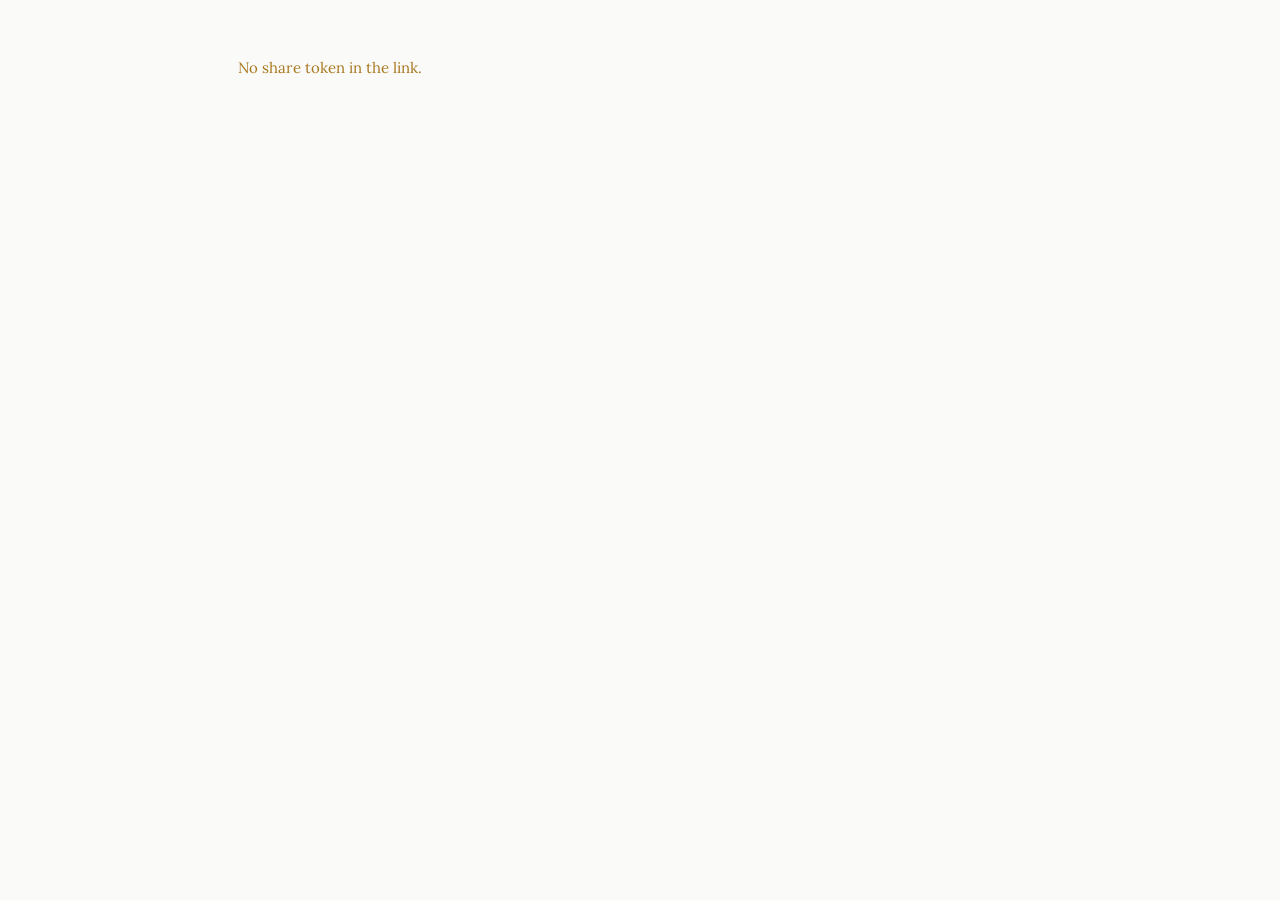
<file: navigator/d.html>
<!DOCTYPE html>
<html lang="en">
<head>
  <meta charset="UTF-8">
  <meta name="viewport" content="width=device-width, initial-scale=1.0">
  <title>Research Dossier</title>
  <link rel="preconnect" href="https://fonts.googleapis.com">
  <link rel="preconnect" href="https://fonts.gstatic.com" crossorigin>
  <link href="https://fonts.googleapis.com/css2?family=Cormorant+Garamond:ital,wght@0,300;0,400;0,500;0,600;1,300;1,400&family=Lora:ital,wght@0,400;0,500;1,400&display=swap" rel="stylesheet">
  <link rel="stylesheet" href="primes/prime-core.v1.css?v=20260705">
  <link rel="stylesheet" href="primes/theo-display.css?v=20260705">
  <style>
    /* Confidentiality notice (Aegis policy 45163f69) — default-on on the public dossier viewer.
       Amber = information in this render layer (never alarm); the notice is prominent but calm. */
    .dossier-confidential {
      max-width: 860px; margin: 24px auto 0; padding: 12px 16px;
      border: 1px solid var(--status-amber); background: var(--status-amber-dim);
      color: var(--text); font-family: 'Lora', Georgia, serif; font-size: 13.5px; line-height: 1.5;
      border-radius: 4px;
    }
    .dossier-confidential strong { letter-spacing: 0.04em; }
  </style>
</head>
<body>
  <!-- Public dossier viewer (capability-link share, Reg 5 Jul 2026). Served at clarev.ai/d.html?t=<token>,
       OUTSIDE Cloudflare Access (the token is the gate). Resolves the token to a single theo_session via
       resolve_dossier_share, renders that one dossier through the existing renderer, and shows a
       confidentiality notice by DEFAULT (Aegis 45163f69) unless the share is explicitly marked suppress. -->
  <div class="render-shell">
    <div id="render-root"><div class="render-status">Loading…</div></div>
  </div>
  <script src="primes/theo-config.js?v=20260705"></script>
  <script>
    (function () {
      var root = document.getElementById('render-root');
      var token = new URLSearchParams(location.search).get('t');
      function fail(msg) { root.innerHTML = '<div class="render-error">' + msg + '</div>'; }
      function showConfidentialNotice() {
        var shell = document.querySelector('.render-shell');
        if (!shell || document.querySelector('.dossier-confidential')) return;
        var el = document.createElement('div');
        el.className = 'dossier-confidential';
        // First-cut wording; Aegis owns the final policy text.
        el.innerHTML = '<strong>CONFIDENTIAL.</strong> Prepared in confidence for the intended recipient. ' +
          'This dossier contains information that is not in the public domain. ' +
          'Please do not forward, copy, or distribute it.';
        shell.parentNode.insertBefore(el, shell);   // notice sits ABOVE the render, survives the renderer's DOM swaps
      }
      if (!token) { fail('No share token in the link.'); return; }
      fetch(RENDER_CONFIG.supabaseUrl + '/rest/v1/rpc/resolve_dossier_share', {
        method: 'POST',
        headers: { 'Content-Type': 'application/json', 'apikey': RENDER_CONFIG.supabaseKey, 'Authorization': 'Bearer ' + RENDER_CONFIG.supabaseKey },
        body: JSON.stringify({ p_token: token }),
      }).then(function (r) { return r.json(); }).then(function (res) {
        if (!res || !res.session_id) { fail('This link is invalid or has expired.'); return; }
        if (!res.suppress_notice) { showConfidentialNotice(); }   // default-on: shown unless explicitly suppressed
        window.RENDER_SESSION_ID = res.session_id;                // both renderers read this when no ?session= is present
        // Operator-curation affordance (baton 53897bcc): an EDITOR token may accept a withheld ungrounded
        // claim. The renderer shows the accept affordance only for editors; the authorisation is enforced
        // server-side regardless (a hidden button is not the auth model). The token is carried so the accept
        // call can present it.
        window.RENDER_IS_EDITOR = res.is_editor === true;
        window.RENDER_SHARE_TOKEN = token;
        // Renderer choice (Reg, 23 Jul 2026 — default dossier shares to the Dossier page).
        // A DOSSIER share (resolve returns a dossier_instance_id) DEFAULTS to the universal Dossier
        // page (§-section descent, grounded-source cards, two-zone section-foot, editor affordances).
        // A LEGACY SLICE share (no dossier_instance_id — e.g. the ECHR interview-prep slice) DEFAULTS
        // to the legacy research-session render (theo-render.js), so every already-distributed slice
        // link renders exactly as before. An explicit &view= OVERRIDES either way: view=dossier forces
        // the Dossier page, any other value (e.g. view=legacy) forces the legacy render — so a dossier
        // can still be inspected on the old renderer if ever needed, and the toggle is not lost.
        var viewParam = new URLSearchParams(location.search).get('view');
        var useDossier = viewParam ? (viewParam === 'dossier') : !!res.dossier_instance_id;
        if (useDossier) {
          var css = document.createElement('link');
          css.rel = 'stylesheet'; css.href = 'primes/dossier.css?v=20260723v';
          document.head.appendChild(css);
          var host = document.getElementById('render-root'); if (host) host.id = 'dossier-root'; // dossier-render.js renders into #dossier-root
          var ds = document.createElement('script');
          ds.src = 'primes/dossier-render.js?v=20260723v';
          document.body.appendChild(ds);
        } else {
          var s = document.createElement('script');
          s.src = 'primes/theo-render.js?v=20260705';
          document.body.appendChild(s);
        }
      }).catch(function () { fail('Could not load this dossier. Please try again later.'); });
    })();
  </script>
</body>
</html>
</file>
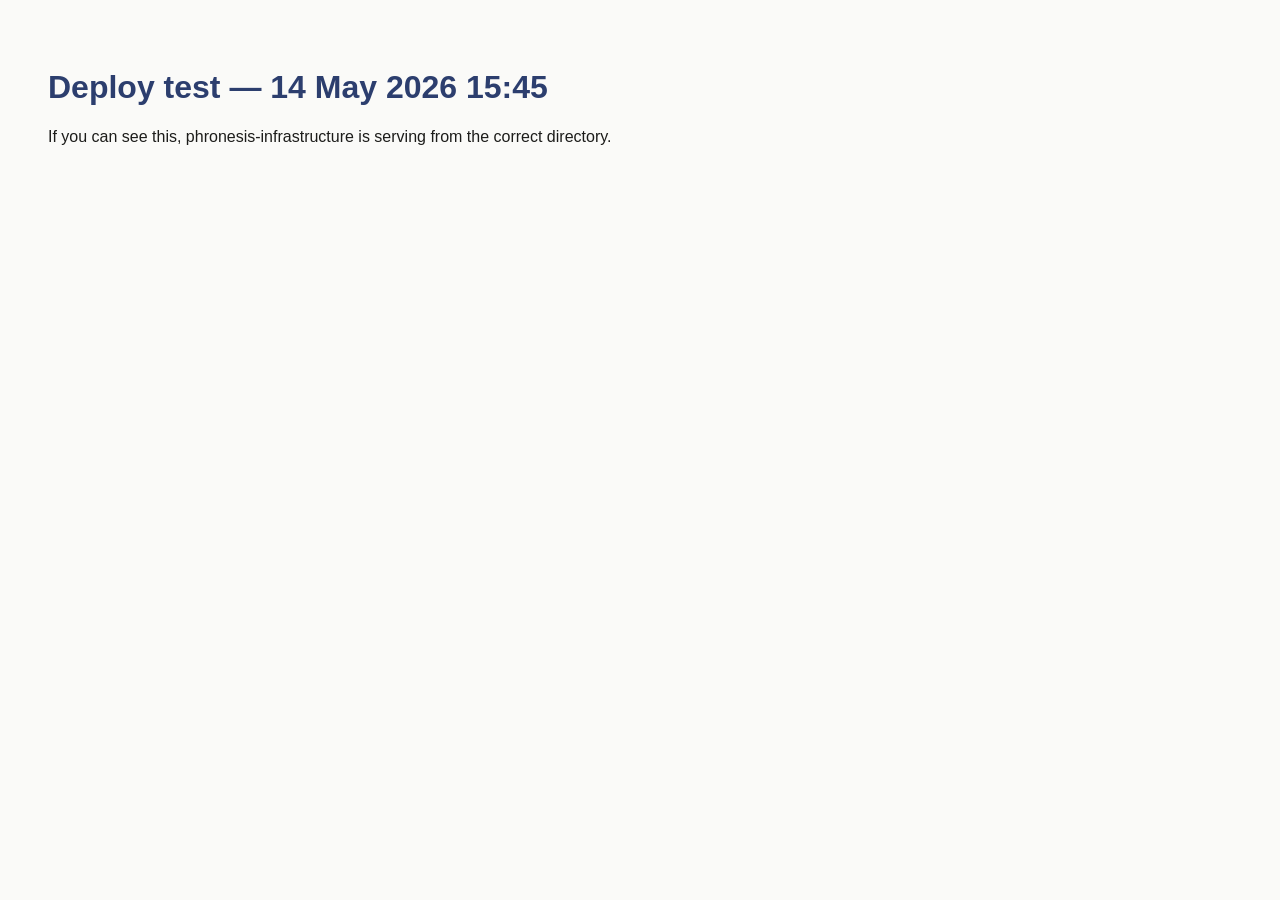
<file: primes/test.html>
<!DOCTYPE html>
<html lang="en">
<head>
  <meta charset="UTF-8">
  <title>Deploy Test</title>
  <style>
    body { font-family: sans-serif; padding: 40px; background: #FAFAF8; color: #1C1C1A; }
    h1 { color: #2C3E6E; }
  </style>
</head>
<body>
  <h1>Deploy test — 14 May 2026 15:45</h1>
  <p>If you can see this, phronesis-infrastructure is serving from the correct directory.</p>
</body>
</html>
</file>
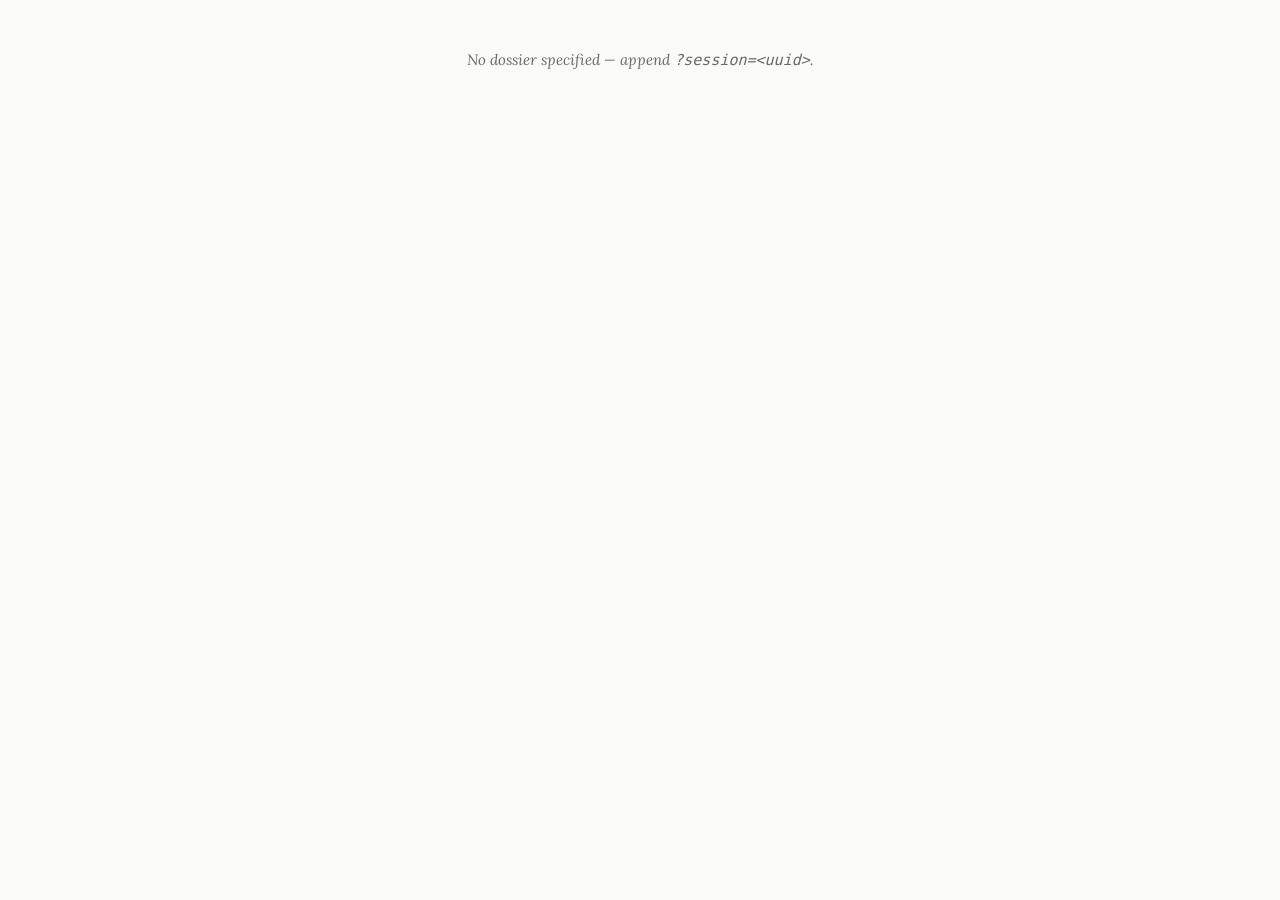
<file: navigator/primes/dossier.html>
<!DOCTYPE html>
<html lang="en">
<head>
  <meta charset="UTF-8">
  <meta name="viewport" content="width=device-width, initial-scale=1.0">
  <title>Dossier</title>
  <link rel="preconnect" href="https://fonts.googleapis.com">
  <link rel="preconnect" href="https://fonts.gstatic.com" crossorigin>
  <link href="https://fonts.googleapis.com/css2?family=Cormorant+Garamond:ital,wght@0,300;0,400;0,500;0,600;1,300;1,400&family=Lora:ital,wght@0,400;0,500;1,400&display=swap" rel="stylesheet">
  <link rel="stylesheet" href="prime-core.v1.css?v=20260706">
  <link rel="stylesheet" href="theo-display.css?v=20260706">
  <link rel="stylesheet" href="dossier.css?v=20260707n">
</head>
<body>
  <!-- Universal Dossier page (Eames build brief c639a489; architecture 3f322400 §8). A Dossier is
       UNIVERSAL research on a subject — PII-free, broadly shareable, NO "prepared for X" and NO
       confidentiality notice (those live only on personal Slices). Distinct object from the session
       render (theo.html): its own module, composing shared components into the Dossier IA. -->
  <div id="dossier-root"><div class="render-status">Loading…</div></div>
  <script src="theo-config.js?v=20260706"></script>
  <!-- This is the INTERNAL, Cloudflare-Access-gated dossier page. It enables the supporting-link
       accept/reject affordances (Theo b63ec6d5). The external token share (d.html) never sets this flag,
       so share readers get no buttons and see accepted links only. The write is auth-gated server-side. -->
  <script>window.DOSSIER_EDIT = true;</script>
  <script src="dossier-render.js?v=20260707n"></script>
</body>
</html>
</file>
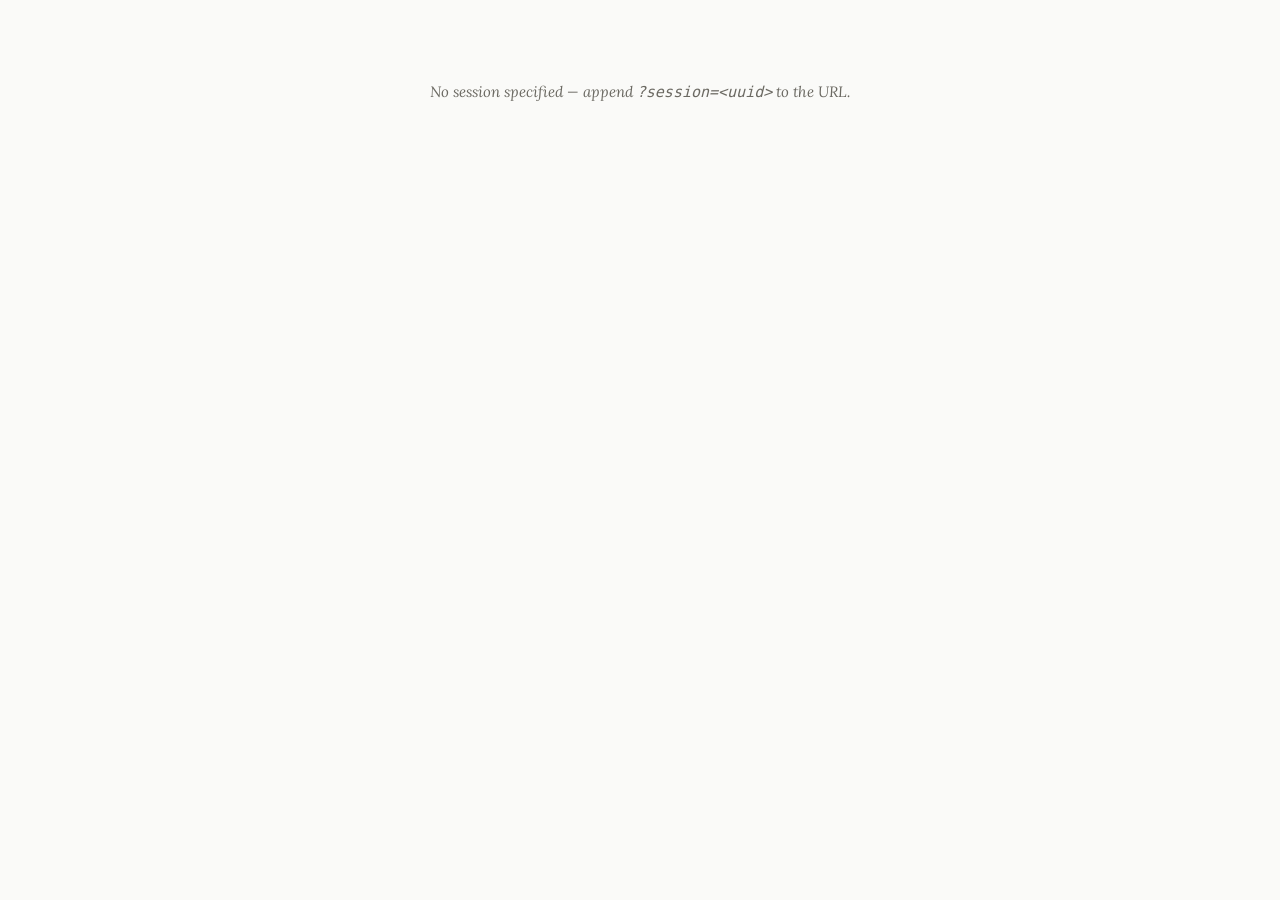
<file: navigator/primes/theo.html>
<!DOCTYPE html>
<html lang="en">
<head>
  <meta charset="UTF-8">
  <meta name="viewport" content="width=device-width, initial-scale=1.0">
  <title>Theo — Research Display</title>
  <link rel="preconnect" href="https://fonts.googleapis.com">
  <link rel="preconnect" href="https://fonts.gstatic.com" crossorigin>
  <link href="https://fonts.googleapis.com/css2?family=Cormorant+Garamond:ital,wght@0,300;0,400;0,500;0,600;1,300;1,400&family=Lora:ital,wght@0,400;0,500;1,400&display=swap" rel="stylesheet">
  <link rel="preload" href="prime-core.v1.css?v=20260606d" as="style">
  <link rel="stylesheet" href="prime-core.v1.css?v=20260606d">
  <link rel="stylesheet" href="theo-display.css?v=20260606d">
</head>
<body>
  <div class="render-shell">
    <div id="render-root"><div class="render-status">Loading…</div></div>
  </div>
  <script src="theo-config.js?v=20260606d"></script>
  <script src="theo-render.js?v=20260606d"></script>
</body>
</html>
</file>
<file: navigator/primes/prime-core.v1.css>
/*
 * prime-core.v1.css
 * Phronesis Project — Shared Prime Stylesheet
 * Eames | Phase 2C | Build plan b609a43f
 * Populated by Argos Seq 45 | 25 May 2026 | extracted from argos.html
 * ─────────────────────────────────────────────────────────────
 *
 * SCOPE
 * This file owns the Prime interface. All layout, typography,
 * component, and colour styles shared across every Prime live here.
 * The HTML shell references only this file — no per-Prime <style>
 * block, no inline styles.
 *
 * Per-Prime identity is expressed through three CSS custom properties
 * only — injected by prime-config.js before first render. See the
 * PER-PRIME VARIABLES section below for names, defaults, and the
 * injection pattern.
 *
 * VERSIONING
 * When this file changes, rename to prime-core.v2.css and update
 * the reference in every prime-config.js. Query-string versioning
 * (?v=2) is unreliable with Cloudflare edge caching — filename
 * versioning is authoritative. (Constantinople, Conference 753f718c.)
 *
 * LOAD ORDER
 * <link rel="preload" href="prime-core.v1.css" as="style"> in <head>
 * then <link rel="stylesheet" href="prime-core.v1.css">
 * then <script src="prime-core.js"></script>
 * then <script src="prime-config.js"></script>
 * Sequential — no async, no defer on cross-dependent files.
 */


/* ================================================================
   DESIGN TOKENS — :root
   ================================================================ */

:root {

  /* ── NEUTRAL PALETTE ─────────────────────────────────────────
   * Shared. Identical across all Primes. Do not override.
   * These are the interface's ground — Prime identity sits on top.
   * ──────────────────────────────────────────────────────────── */

  --bg:            #FAFAF8;   /* page background                  */
  --surface:       #FFFFFF;   /* card / elevated surface          */
  --parchment:     #F5F1EB;   /* warm ground — wake, panel fills  */
  --panel-bg:      #F7F4EE;   /* artefact / side panel background */

  --text:          #1C1C1A;   /* primary body text                */
  --text-muted:    #6B6962;   /* supporting / secondary text      */
  --text-light:    #A8A49C;   /* placeholder / disabled           */

  --border:        #E2DED8;   /* standard divider / border        */
  --border-lt:     #EDEBE4;   /* lightweight / subtle border      */

  /* ── STATUS COLOURS ──────────────────────────────────────────
   * Semantic. Used by the budget gauge bar and any status indicator.
   * Not per-Prime — the meaning must be consistent across Primes.
   * ──────────────────────────────────────────────────────────── */

  --bar-green:     #3D6B50;
  --bar-amber:     #A87820;
  --bar-red:       #8B3020;

  /* ── DISPLAY/VERIFY LAYER (Eames render spec — artifact 2835520b, MR 1ad5b49e)
   * Amber is INFORMATION, never alarm — red is NOT used in this layer.
   * Used by: divergent-open claims, technical-failure gaps, dead/mismatched citations.
   * Additive only (consumed by the new theo render); no change to existing Prime styles.
   * ──────────────────────────────────────────────────────────── */
  --status-amber:     #A87820;                   /* = --bar-amber; separate so the two systems can diverge */
  --status-amber-dim: rgba(168, 120, 32, 0.10);  /* amber left-border fills                                 */
  --claim-infer:      #F5F1EB;                    /* synthesis_inference bg (= --parchment; named for legibility) */

  /* ── BUTTON BASE ─────────────────────────────────────────────
   * Primary action button — shared appearance, not Prime-tinted.
   * ──────────────────────────────────────────────────────────── */

  --btn:           #2C2C2A;   /* primary button background        */
  --btn-text:      #FAFAF8;   /* primary button text              */

  /* ── PER-PRIME VARIABLES ─────────────────────────────────────
   *
   * These three properties are the only CSS that changes between
   * Primes. prime-config.js injects them on :root at init, before
   * any rendering occurs:
   *
   *   document.documentElement.style.setProperty('--accent',        config.accent);
   *   document.documentElement.style.setProperty('--accent-dim',    config.accentDim);
   *   document.documentElement.style.setProperty('--accent-border', config.accentBorder);
   *
   * The defaults below are Argos values. They will be overwritten
   * before first render in any correctly configured Prime, but they
   * ensure the interface is never unstyled if config fires late.
   *
   * --accent         Full-strength identity colour.
   *                  Dark enough for white text — see NOTE below.
   *
   * --accent-dim     10% opacity fill. Used for: highlighted
   *                  message backgrounds, hold_this modal tints,
   *                  active/selected states with low visual weight.
   *
   * --accent-border  35% opacity. Used for: left-border accents,
   *                  focus rings, dividers that carry Prime identity.
   *
   * NOTE: --accent-on (text colour on full-accent backgrounds)
   * ──────────────────────────────────────────────────────────────
   * The current scheme does not declare --accent-on. This works
   * for Argos (#1B4D4D — dark teal, white reads cleanly) and for
   * any dark-value accent colour. If a future Prime uses a light
   * accent, white text on --accent will fail contrast. When scoped:
   *
   *   --accent-on: #1C1C1A;   (or #FFFFFF — whichever passes 4.5:1)
   *
   * The variable name is reserved. Do not use it for other purposes.
   * ──────────────────────────────────────────────────────────── */

  --accent:        #1B4D4D;
  --accent-dim:    rgba(27, 77, 77, 0.10);
  --accent-border: rgba(27, 77, 77, 0.35);

}


/* ================================================================
   BASE RESET & TYPOGRAPHY
   ================================================================ */

*, *::before, *::after { box-sizing: border-box; margin: 0; padding: 0; }

html, body {
  height: 100%;
  background: var(--bg);
  color: var(--text);
  font-family: 'Lora', Georgia, serif;
  font-size: 15px;
  line-height: 1.7;
  -webkit-font-smoothing: antialiased;
}

/* No heading scale, link colour, or code/pre overrides present in
   argos.html — prose is rendered via .turn-content white-space:pre-wrap.
   Add here when needed. */


/* ================================================================
   LAYOUT — MAIN SHELL
   ================================================================ */

.shell        { display: flex; flex-direction: column; height: 100vh; }

.nav-strip    { height: 34px; flex-shrink: 0; display: flex; align-items: center;
                justify-content: space-between; padding: 0 24px;
                background: var(--bg); border-bottom: 1px solid var(--border-lt); }

.nav-link     { display: flex; align-items: center; gap: 6px; text-decoration: none;
                font-family: 'Cormorant Garamond', Georgia, serif; font-size: 12.5px;
                letter-spacing: 0.08em; text-transform: uppercase; color: var(--text);
                transition: color 0.15s; cursor: pointer; }
.nav-link:hover { color: var(--text); }

.nav-icon     { width: 12px; height: 12px; border-radius: 50%;
                background: var(--accent); flex-shrink: 0; }

.main         { display: flex; flex-direction: row; flex: 1; overflow: hidden;
                justify-content: center; }

.left-col     { display: flex; flex-direction: column; flex: 1;
                max-width: 820px; min-width: 0; position: relative; }

.header       { flex-shrink: 0; padding: 18px 24px 0; }
.header-row   { display: flex; align-items: flex-start; justify-content: space-between; }

.prime-identity { display: flex; align-items: center; gap: 14px; }

.prime-icon   { width: 38px; height: 38px; border-radius: 50%;
                background: var(--accent-dim); border: 1.5px solid var(--accent-border);
                display: flex; align-items: center; justify-content: center;
                flex-shrink: 0; font-family: 'Cormorant Garamond', Georgia, serif;
                font-size: 16px; color: var(--accent); }

.prime-name   { font-family: 'Cormorant Garamond', Georgia, serif; font-size: 28px;
                font-weight: 500; color: var(--text); letter-spacing: -0.01em;
                line-height: 1.1; }

.prime-role   { font-family: 'Lora', Georgia, serif; font-size: 12px; font-style: italic;
                color: var(--text-muted); margin-top: 3px; }

.session-meta { text-align: right; font-family: 'Cormorant Garamond', Georgia, serif;
                font-size: 13.5px; color: var(--text); letter-spacing: 0.03em;
                line-height: 1.8; }

/* No mobile breakpoints present in argos.html — add when responsive work begins. */


/* ================================================================
   BUDGET GAUGE
   ================================================================ */

.token-bar-wrap  { margin-top: 14px; padding-bottom: 14px;
                   border-bottom: 1px solid var(--border-lt); }
.token-bar-track { height: 2px; background: var(--border); border-radius: 1px;
                   overflow: hidden; }
.token-bar-fill  { height: 100%; width: 0%; background: var(--bar-green);
                   border-radius: 1px; transition: width 0.5s ease, background 0.5s ease; }

/* Working budget label — always visible */
.token-bar-label       { margin-top: 5px; font-family: 'Cormorant Garamond', Georgia, serif;
                         font-size: 11px; color: var(--text-light); letter-spacing: 0.03em;
                         text-align: right; }
.token-bar-label.amber { color: var(--bar-amber); }
.token-bar-label.red   { color: var(--bar-red); }


/* ================================================================
   CONVERSATION AREA
   ================================================================ */

.conversation { flex: 1; overflow-y: auto; padding: 24px 24px 12px;
                scroll-behavior: smooth; scrollbar-width: thin;
                scrollbar-color: var(--border) transparent; }

.session-divider         { text-align: center; position: relative; margin: 4px 0 20px; }
.session-divider::before { content: ''; position: absolute; top: 50%; left: 0; right: 0;
                           height: 1px; background: var(--border-lt); }
.session-divider span    { position: relative; background: var(--bg); padding: 0 12px;
                           font-family: 'Cormorant Garamond', Georgia, serif;
                           font-size: 10.5px; letter-spacing: 0.1em; text-transform: uppercase;
                           color: var(--text-light); }

/* No explicit empty-state element present in argos.html. */


/* ================================================================
   WAKE DISPLAY
   ================================================================ */

.turn-wake              { background: var(--accent-dim);
                          border-left: 2.5px solid var(--accent-border);
                          border-radius: 0 6px 6px 0; padding: 14px 18px;
                          margin-bottom: 24px; }
.turn-wake .turn-label  { font-family: 'Cormorant Garamond', Georgia, serif;
                          font-size: 11px; font-weight: 600; letter-spacing: 0.12em;
                          text-transform: uppercase; color: var(--accent); margin-bottom: 7px; }
.turn-wake .turn-content { font-style: italic; font-size: 14px; color: var(--text);
                           line-height: 1.65; }


/* ================================================================
   MESSAGE BUBBLES — USER & ASSISTANT
   ================================================================ */

.turn-user              { background: var(--parchment); border-radius: 3px;
                          padding: 11px 16px; margin-bottom: 2px; max-width: 92%; }
.turn-user .turn-label  { font-family: 'Cormorant Garamond', Georgia, serif;
                          font-size: 11px; font-weight: 600; letter-spacing: 0.10em;
                          text-transform: uppercase; color: var(--text-muted);
                          margin-bottom: 5px; }
.turn-user .turn-time   { font-weight: 400; margin-left: 8px; letter-spacing: 0.03em; }
.turn-user .turn-content { font-size: 15px; line-height: 1.7; white-space: pre-wrap; }

.turn-assistant              { background: var(--surface);
                               border-left: 2.5px solid var(--accent);
                               border-radius: 0 3px 3px 0; padding: 13px 18px;
                               margin-bottom: 18px; max-width: 96%; position: relative; }
.turn-assistant .turn-label  { font-family: 'Cormorant Garamond', Georgia, serif;
                               font-size: 11px; font-weight: 600; letter-spacing: 0.10em;
                               text-transform: uppercase; color: var(--accent);
                               margin-bottom: 6px; }

.turn-content  { font-size: 15px; line-height: 1.7; white-space: pre-wrap;
                 word-break: break-word; }
.turn-tokens   { margin-top: 8px; font-family: 'Cormorant Garamond', Georgia, serif;
                 font-size: 11px; color: var(--text-muted); letter-spacing: 0.03em; }

.artefact-ref  { display: inline-flex; align-items: center; gap: 6px; margin-top: 8px;
                 padding: 5px 10px; background: var(--parchment); border-radius: 2px;
                 font-family: 'Cormorant Garamond', Georgia, serif; font-size: 11px;
                 color: var(--text-muted); letter-spacing: 0.04em; }

/* Pin button — appears on assistant turn hover */
.pin-btn { position: absolute; right: 10px; top: 10px; width: 28px; height: 28px;
           display: flex; align-items: center; justify-content: center;
           opacity: 0; transition: opacity 0.15s; cursor: pointer; font-size: 16px;
           color: var(--text-muted); border: none; background: none; padding: 0; }
.turn-assistant:hover .pin-btn         { opacity: 1; }
.turn-assistant.pinned .pin-btn        { opacity: 1; color: var(--accent); }
.turn-assistant.pinned::after          { content: ''; position: absolute; top: 0; right: 0;
                                         width: 0; height: 0; border-style: solid;
                                         border-width: 0 14px 14px 0;
                                         border-color: transparent var(--accent-border)
                                         transparent transparent; }

/* Attention divider — between turns when context boundary is signalled */
.attention-divider               { display: flex; align-items: center; gap: 10px;
                                   margin: 6px 0 18px; opacity: 0.7; }
.attention-divider::before,
.attention-divider::after        { content: ''; flex: 1; height: 1px;
                                   background: var(--accent-dim); }
.attention-divider span          { font-family: 'Cormorant Garamond', Georgia, serif;
                                   font-size: 10px; letter-spacing: 0.1em;
                                   text-transform: uppercase; color: var(--accent);
                                   opacity: 0.6; white-space: nowrap; }

/* Thinking indicator */
.thinking         { display: none; padding: 8px 0 8px 18px;
                    font-family: 'Cormorant Garamond', Georgia, serif;
                    font-style: italic; font-size: 14px; color: var(--text-muted);
                    border-left: 2px solid var(--border); margin-bottom: 18px;
                    animation: thinkPulse 2s ease-in-out infinite; }
.thinking.visible { display: block; }
@keyframes thinkPulse { 0%, 100% { opacity: 0.45; } 50% { opacity: 1; } }


/* ================================================================
   SESSION CONTROLS — NEW / CONTINUE / RETIRE
   ================================================================ */

/* Retirement prompt — shown when budget reaches threshold */
.retirement-prompt  { display: flex; align-items: center; gap: 10px; padding: 10px 0;
                      margin-bottom: 8px; animation: fadeIn 0.6s ease forwards; }
@keyframes fadeIn   { from { opacity: 0; } to { opacity: 1; } }

.retirement-dot     { width: 6px; height: 6px; border-radius: 50%;
                      background: var(--bar-amber); flex-shrink: 0;
                      animation: dotPulse 2.5s ease-in-out infinite; }
@keyframes dotPulse { 0%, 100% { opacity: 1; } 50% { opacity: 0.4; } }

.retirement-text    { font-family: 'Cormorant Garamond', Georgia, serif; font-size: 13px;
                      font-style: italic; color: var(--text-muted); letter-spacing: 0.02em; }

.retirement-confirm { text-align: center; padding: 14px 0;
                      font-family: 'Cormorant Garamond', Georgia, serif; font-size: 14px;
                      font-style: italic; color: var(--text-muted);
                      animation: fadeIn 0.8s ease forwards; }

/* NOTE: .btn-new-session is shared across New Session, Continue, and Retire buttons
   in argos.html (same class on all three). Depart button redesign (MST 0dbae34f)
   will differentiate these — update this section at that point. */


/* ================================================================
   INPUT AREA
   ================================================================ */

.input-area         { flex-shrink: 0; padding: 12px 24px 20px;
                      border-top: 1px solid var(--border); }

/* Image / file preview strip */
.image-preview           { display: none; align-items: center; gap: 8px;
                           padding: 8px 10px; margin-bottom: 6px;
                           background: var(--parchment); border-radius: 2px;
                           border: 1px solid var(--border); }
.image-preview.visible   { display: flex; }
.image-preview img       { width: 48px; height: 48px; object-fit: cover;
                           border-radius: 2px; }
.image-preview-name      { font-family: 'Cormorant Garamond', Georgia, serif;
                           font-size: 12px; color: var(--text-muted); flex: 1;
                           overflow: hidden; text-overflow: ellipsis; white-space: nowrap; }
.btn-remove-image        { background: none; border: none; cursor: pointer;
                           color: var(--text-light); font-size: 14px; padding: 0;
                           transition: color 0.15s; }
.btn-remove-image:hover  { color: var(--text); }

/* Input row */
.input-row  { display: flex; align-items: flex-start; gap: 8px; }

.btn-attach       { flex-shrink: 0; width: 36px; height: 36px; margin-top: 2px;
                    display: flex; align-items: center; justify-content: center;
                    border: 1px solid var(--border); border-radius: 2px;
                    background: transparent; cursor: pointer; color: var(--text-muted);
                    transition: color 0.15s, border-color 0.15s; }
.btn-attach:hover { color: var(--text-muted); border-color: var(--text-muted); }

#file-input { display: none; }

textarea             { flex: 1; min-height: 72px; max-height: 160px; padding: 11px 13px;
                       resize: none; outline: none; background: var(--surface);
                       border: 1px solid var(--border); border-radius: 3px;
                       font-family: 'Lora', Georgia, serif; font-size: 14px;
                       color: var(--text); line-height: 1.65; transition: border-color 0.2s; }
textarea:focus       { border-color: var(--accent); }
textarea::placeholder { color: var(--text-light); font-style: italic; }

.input-controls { display: flex; justify-content: flex-end; gap: 8px; margin-top: 8px; }


/* ================================================================
   BUTTONS & CONTROLS
   ================================================================ */

.btn                    { font-family: 'Cormorant Garamond', Georgia, serif;
                          font-size: 13px; font-weight: 500; letter-spacing: 0.06em;
                          padding: 7px 18px; border-radius: 2px; cursor: pointer;
                          transition: opacity 0.15s; }
.btn:hover:not(:disabled) { opacity: 0.75; }
.btn:disabled           { opacity: 0.35; cursor: default; }

.btn-send               { background: var(--btn); color: var(--btn-text);
                          border: none; padding: 7px 22px; }
.btn-new-session        { background: transparent; color: var(--text-muted);
                          border: 1px solid var(--border); }


/* ================================================================
   ARTEFACT PANEL
   ================================================================ */

/* Panel toggle tab — sits on the edge of left-col */
.panel-toggle           { position: absolute; right: -1px; bottom: 40px; width: 20px;
                          padding: 8px 0; background: var(--panel-bg);
                          border: 1px solid var(--border); border-right: none;
                          border-radius: 2px 0 0 2px;
                          font-family: 'Cormorant Garamond', Georgia, serif;
                          font-size: 10px; color: var(--text-light);
                          writing-mode: vertical-rl; cursor: pointer;
                          letter-spacing: 0.08em; text-transform: uppercase;
                          display: none; align-items: center; justify-content: center;
                          gap: 4px; transition: color 0.15s; }
.panel-toggle.visible   { display: flex; }
.panel-toggle:hover     { color: var(--text-muted); }

.panel-badge            { display: none; width: 14px; height: 14px;
                          background: var(--accent); color: white; font-size: 8px;
                          border-radius: 50%; align-items: center; justify-content: center;
                          writing-mode: horizontal-tb; }
.panel-badge.visible    { display: flex; }

/* Panel body */
.artefact-panel         { width: 280px; flex-shrink: 0; background: var(--panel-bg);
                          border-left: 1px solid var(--border); display: flex;
                          flex-direction: column; transition: width 0.25s ease;
                          overflow: hidden; }
.artefact-panel.closed  { width: 0; border-left: none; }

.panel-header           { padding: 18px 16px 12px; border-bottom: 1px solid var(--border-lt);
                          display: flex; align-items: center; justify-content: space-between;
                          flex-shrink: 0; }
.panel-label            { font-family: 'Cormorant Garamond', Georgia, serif; font-size: 11px;
                          letter-spacing: 0.12em; text-transform: uppercase;
                          color: var(--text-muted); }
.panel-close            { background: none; border: none; font-size: 16px;
                          color: var(--text-light); cursor: pointer; padding: 0;
                          line-height: 1; transition: color 0.15s; }
.panel-close:hover      { color: var(--text); }

.panel-scroll           { flex: 1; overflow-y: auto; scrollbar-width: thin;
                          scrollbar-color: var(--border) transparent; }
.panel-section-label    { font-family: 'Cormorant Garamond', Georgia, serif; font-size: 10px;
                          letter-spacing: 0.12em; text-transform: uppercase;
                          color: var(--text-light); padding: 10px 16px 6px; }
.panel-empty            { padding: 24px 16px; font-family: 'Cormorant Garamond', Georgia, serif;
                          font-size: 12px; color: var(--text-light); font-style: italic;
                          text-align: center; }

/* Pinned entries */
.pinned-entry           { padding: 8px 16px; border-bottom: 1px solid var(--border-lt);
                          cursor: pointer; display: flex; align-items: flex-start;
                          gap: 6px; transition: background 0.15s; }
.pinned-entry:hover     { background: rgba(0,0,0,0.03); }
.pinned-icon            { font-size: 10px; color: var(--accent); margin-top: 2px;
                          flex-shrink: 0; }
.pinned-excerpt         { font-size: 12px; color: var(--text-muted); font-style: italic;
                          line-height: 1.5; display: -webkit-box; -webkit-line-clamp: 2;
                          -webkit-box-orient: vertical; overflow: hidden; }

/* Artefact entries */
.artefact-entry         { padding: 10px 16px; border-bottom: 1px solid var(--border-lt); }
.artefact-title         { font-family: 'Cormorant Garamond', Georgia, serif; font-size: 13px;
                          color: var(--text); letter-spacing: 0.02em; margin-bottom: 3px;
                          white-space: nowrap; overflow: hidden; text-overflow: ellipsis; }
.artefact-meta          { font-family: 'Cormorant Garamond', Georgia, serif; font-size: 10.5px;
                          color: var(--text-light); letter-spacing: 0.04em; margin-bottom: 8px; }
.artefact-actions       { display: flex; gap: 4px; flex-wrap: wrap; }

.btn-artefact           { font-family: 'Cormorant Garamond', Georgia, serif; font-size: 11px;
                          padding: 4px 8px; border: 1px solid var(--border); border-radius: 2px;
                          background: var(--surface); color: var(--text-muted); cursor: pointer;
                          transition: background 0.15s; white-space: nowrap; }
.btn-artefact:hover     { background: var(--parchment); }
.btn-artefact.hold      { color: var(--text); background: rgba(100,80,40,0.04); }
.btn-artefact.hold:hover { background: rgba(100,80,40,0.09);
                           border-color: rgba(100,80,40,0.3); }


/* ================================================================
   HOLD THIS UI
   ================================================================ */

.hold-modal             { background: var(--surface); border: 1px solid var(--border);
                          border-radius: 4px; width: 100%; max-width: 520px;
                          max-height: 88vh; display: flex; flex-direction: column;
                          box-shadow: 0 8px 32px rgba(28,28,26,0.15); }
.hold-modal-head        { padding: 16px 22px 12px; border-bottom: 1px solid var(--border-lt);
                          flex-shrink: 0; }
.hold-modal-title       { font-family: 'Cormorant Garamond', Georgia, serif; font-size: 20px;
                          font-weight: 600; color: var(--text); letter-spacing: -0.01em;
                          line-height: 1.2; }
.hold-modal-subtitle    { font-family: 'Cormorant Garamond', Georgia, serif; font-size: 12px;
                          color: var(--accent); margin-top: 3px; letter-spacing: 0.04em; }
.hold-modal-body        { padding: 16px 22px; overflow-y: auto; flex: 1;
                          scrollbar-width: thin; scrollbar-color: var(--border) transparent; }
.hold-modal-foot        { padding: 12px 22px 16px; border-top: 1px solid var(--border-lt);
                          display: flex; justify-content: flex-end; gap: 8px; flex-shrink: 0; }

.hold-field-group       { margin-bottom: 14px; }
.hold-field-row         { display: flex; gap: 10px; margin-bottom: 14px; }
.hold-field-row .hold-field-group { flex: 1; margin-bottom: 0; }
.hold-field-label       { display: block; font-family: 'Cormorant Garamond', Georgia, serif;
                          font-size: 10px; letter-spacing: 0.12em; text-transform: uppercase;
                          color: var(--text-muted); margin-bottom: 4px; }
.hold-field-hint        { font-size: 12px; color: var(--text-light); font-style: italic;
                          line-height: 1.5; margin-bottom: 6px; }
.hold-tag               { display: inline-block; margin-left: 6px; padding: 1px 6px;
                          background: var(--border-lt); border-radius: 2px;
                          font-family: 'Cormorant Garamond', Georgia, serif; font-size: 9px;
                          letter-spacing: 0.08em; text-transform: uppercase;
                          color: var(--text-light); }

.hold-modal input[type="text"],
.hold-modal textarea            { width: 100%; padding: 8px 10px;
                                  border: 1px solid var(--border); border-radius: 2px;
                                  background: var(--bg); color: var(--text);
                                  font-family: 'Lora', Georgia, serif; font-size: 13px;
                                  line-height: 1.6; outline: none;
                                  transition: border-color 0.15s; resize: vertical; }
.hold-modal input[type="text"]:focus,
.hold-modal textarea:focus      { border-color: var(--accent); }
.hold-modal input[type="text"]::placeholder,
.hold-modal textarea::placeholder { color: var(--text-light); font-style: italic; }

/* Notes toggle */
.hold-notes-toggle      { cursor: pointer; display: flex; align-items: center; gap: 7px;
                          padding: 7px 0; margin-bottom: 2px;
                          font-family: 'Cormorant Garamond', Georgia, serif; font-size: 12px;
                          letter-spacing: 0.04em; color: var(--text-muted);
                          user-select: none; border-top: 1px solid var(--border-lt); }
.hold-notes-toggle:hover { color: var(--text); }
.hold-notes-arrow       { font-size: 9px; transition: transform 0.15s; flex-shrink: 0; }
.hold-notes-arrow.open  { transform: rotate(90deg); }
.hold-notes-section     { display: none; }
.hold-notes-section.open { display: block; }

/* Amend display — existing membrane shown when amending */
.hold-amend-display     { background: var(--parchment); border-radius: 4px;
                          border: 1px solid var(--border-lt);
                          border-left: 2.5px solid rgba(100,80,40,0.25);
                          padding: 12px 14px; margin-bottom: 16px; }
.hold-amend-label,
.hold-amend-log-label   { font-family: 'Cormorant Garamond', Georgia, serif; font-size: 9.5px;
                          letter-spacing: 0.12em; text-transform: uppercase;
                          color: var(--text-light); margin-bottom: 6px; display: block; }
.hold-amend-log-label   { margin-top: 10px; }
.hold-amend-current     { font-size: 13px; color: var(--text); line-height: 1.65;
                          margin-bottom: 4px; }
.hold-amend-entry       { font-size: 12px; color: var(--text-muted); line-height: 1.6;
                          padding: 6px 0; border-top: 1px solid var(--border-lt); }
.hold-amend-entry:first-child { border-top: none; padding-top: 0; }

.hold-type-badge          { display: inline-block; padding: 1px 6px; margin-right: 4px;
                            font-family: 'Cormorant Garamond', Georgia, serif; font-size: 9px;
                            letter-spacing: 0.06em; text-transform: uppercase;
                            border-radius: 2px; vertical-align: middle; }
.hold-type-badge.world    { background: rgba(60,100,70,0.1); color: #2D6040; }
.hold-type-badge.revision { background: rgba(80,60,120,0.1); color: #4A3870; }

.hold-date-prelabel     { display: flex; align-items: baseline; gap: 8px;
                          margin-bottom: 6px; flex-wrap: wrap; }
.hold-date-str          { font-family: 'Cormorant Garamond', Georgia, serif; font-size: 11px;
                          color: var(--text-muted); letter-spacing: 0.04em; flex-shrink: 0; }

.hold-btn-cancel        { padding: 7px 18px; border: 1px solid var(--border);
                          border-radius: 2px; background: transparent;
                          font-family: 'Cormorant Garamond', Georgia, serif; font-size: 13px;
                          color: var(--text-muted); cursor: pointer; transition: all 0.15s; }
.hold-btn-cancel:hover  { border-color: var(--text-muted); color: var(--text); }
.hold-btn-primary       { padding: 7px 22px; border: none; border-radius: 2px;
                          background: var(--btn);
                          font-family: 'Cormorant Garamond', Georgia, serif; font-size: 13px;
                          color: var(--btn-text); cursor: pointer; transition: opacity 0.15s;
                          letter-spacing: 0.02em; }
.hold-btn-primary:hover    { opacity: 0.82; }
.hold-btn-primary:disabled { opacity: 0.4; cursor: default; }


/* ================================================================
   MODALS & OVERLAYS
   ================================================================ */

/* Generic overlay — used by both inspect modal and hold-this modal */
.inspect-modal-overlay  { position: fixed; inset: 0; background: rgba(28,28,26,0.45);
                          display: flex; align-items: center; justify-content: center;
                          z-index: 1000; padding: 24px; }

.inspect-modal          { background: var(--surface); border: 1px solid var(--border);
                          border-radius: 4px; width: 100%; max-width: 680px;
                          max-height: 80vh; display: flex; flex-direction: column;
                          box-shadow: 0 8px 32px rgba(28,28,26,0.15); }
.inspect-modal-header   { padding: 16px 20px 12px; border-bottom: 1px solid var(--border-lt);
                          display: flex; align-items: center; justify-content: space-between;
                          flex-shrink: 0; }
.inspect-modal-title    { font-family: 'Cormorant Garamond', Georgia, serif; font-size: 14px;
                          color: var(--text); letter-spacing: 0.02em; overflow: hidden;
                          text-overflow: ellipsis; white-space: nowrap; flex: 1;
                          margin-right: 12px; }
.inspect-modal-close    { background: none; border: none; font-size: 18px;
                          color: var(--text-light); cursor: pointer; padding: 0;
                          line-height: 1; flex-shrink: 0; transition: color 0.15s; }
.inspect-modal-close:hover { color: var(--text); }
.inspect-modal-body     { flex: 1; overflow-y: auto; padding: 16px 20px;
                          scrollbar-width: thin; scrollbar-color: var(--border) transparent; }
.inspect-modal-content  { font-family: 'Lora', Georgia, serif; font-size: 13.5px;
                          color: var(--text); line-height: 1.7; white-space: pre-wrap;
                          word-break: break-word; }
.inspect-modal-footer   { padding: 12px 20px; border-top: 1px solid var(--border-lt);
                          display: flex; gap: 8px; justify-content: flex-end; flex-shrink: 0; }


/* ================================================================
   ERROR STATE
   ================================================================ */

.error-state              { margin-top: 8px; padding: 10px 14px; border-radius: 2px;
                            border-left: 2.5px solid; font-family: 'Cormorant Garamond',
                            Georgia, serif; font-size: 13px; line-height: 1.5;
                            display: none; animation: fadeIn 0.3s ease; }
.error-state.visible      { display: block; }
.error-state.rate-limit   { background: rgba(168,120,32,0.08); border-left-color: var(--bar-amber);
                            color: var(--bar-amber); }
.error-state.api-error    { background: rgba(139,48,32,0.06); border-left-color: var(--bar-red);
                            color: var(--bar-red); }
.error-state.ctx-exceeded { background: rgba(139,48,32,0.06); border-left-color: var(--bar-red);
                            color: var(--bar-red); }
.error-countdown          { font-size: 11px; opacity: 0.7; margin-top: 4px; }
.error-dismiss            { background: none; border: 1px solid currentColor; color: inherit;
                            font-family: 'Cormorant Garamond', Georgia, serif; font-size: 11px;
                            padding: 2px 8px; border-radius: 2px; cursor: pointer;
                            margin-top: 6px; opacity: 0.7; }
.error-dismiss:hover      { opacity: 1; }


/* ================================================================
   UTILITY
   ================================================================ */

/* No .sr-only or .hidden classes present in argos.html.
   Add here when needed. */


/* ================================================================
   RESPONSIVE — MOBILE BREAKPOINTS
   ================================================================ */

/* No @media queries present in argos.html at extraction time.
   Add here when responsive work begins — co-locate with components
   or consolidate at end of file, matching source structure. */
</file>
<file: navigator/primes/theo-display.css>
/* theo-display.css — Display/Verify render components.
 * Build to Eames's spec (artifact 2835520b, MR 1ad5b49e). Uses prime-core.v1.css :root
 * tokens (incl. the display vars --status-amber / --status-amber-dim / --claim-infer).
 * AMBER IS INFORMATION, NEVER ALARM. No red in this layer.
 *
 * The render is not a per-Prime themed chat, so it defines its own calm accent here
 * (prime-core's --accent* are injected per-Prime by prime-config.js; absent here).
 */

:root {
  --accent:        #3D6B50;                  /* calm scholarly accent (= --bar-green) */
  --accent-dim:    rgba(61, 107, 80, 0.10);  /* active question tint; returned-engine fill */
  --accent-border: rgba(61, 107, 80, 0.35);  /* returned-engine border; comparison section */
}

*, *::before, *::after { box-sizing: border-box; }
body { background: var(--bg); color: var(--text); font-family: 'Lora', Georgia, serif;
       margin: 0; line-height: 1.6; }

.render-shell { max-width: 860px; margin: 0 auto; padding: 32px 28px 96px; }
.render-status { color: var(--text-muted); font-style: italic; padding: 48px 0; text-align: center; }
.render-error  { color: var(--status-amber); padding: 24px 0; }  /* amber, not red — even errors */

/* ── HEADER (both postures) ──────────────────────────────────── */
.render-header { border-bottom: 1px solid var(--border); padding-bottom: 16px; margin-bottom: 28px; }
.render-title  { font-family: 'Cormorant Garamond', Georgia, serif; font-size: 26px; font-weight: 600;
                 color: var(--text); margin: 0 0 6px; }
.render-counts { font-size: 13px; color: var(--text-muted); }
.render-counts .dot { opacity: 0.5; margin: 0 6px; }
.posture-tag   { font-size: 11px; color: var(--text-muted); font-variant: small-caps; letter-spacing: 1px; }

/* ── chips / pills (shared) ──────────────────────────────────── */
.chip { display: inline-flex; align-items: center; font-size: 11px; letter-spacing: 0.02em;
        padding: 2px 9px; border-radius: 11px; border: 1px solid var(--border); color: var(--text-muted);
        background: var(--surface); white-space: nowrap; }
.chip.returned   { background: var(--accent-dim); border-color: var(--accent-border); color: var(--text); }
.chip.empty      { border-color: var(--border); }
.chip.amber      { background: var(--status-amber-dim); border-color: var(--status-amber); color: var(--status-amber); }
.chip.pending    { border-color: var(--border); }
.chip.pending::before { content: ''; width: 6px; height: 6px; border-radius: 50%; background: var(--text-light);
                        margin-right: 6px; animation: theo-pulse 1.4s ease-in-out infinite; }
@keyframes theo-pulse { 0%,100% { opacity: 0.3; } 50% { opacity: 1; } }
.pill { font-size: 10px; letter-spacing: 0.04em; padding: 1px 7px; border-radius: 9px;
        border: 1px solid var(--border-lt); color: var(--text-muted); background: var(--surface); }
.pill.amber { border-color: var(--status-amber); color: var(--status-amber); background: var(--status-amber-dim); }

/* ── PRODUCTION: engine box grid ─────────────────────────────── */
.engine-grid { display: grid; grid-template-columns: repeat(auto-fill, minmax(220px, 1fr)); gap: 12px;
               margin-bottom: 28px; }
.engine-box  { background: var(--surface); border: 1px solid var(--border); border-radius: 4px; padding: 12px 14px;
               position: relative; }
.engine-box .engine-name { font-size: 13px; color: var(--text); font-weight: 500; padding-right: 80px; }
.engine-box .engine-state { position: absolute; top: 12px; right: 12px; }
.engine-meta { font-size: 11px; color: var(--text-muted); margin-top: 8px; }
.engine-meta .sources { color: var(--text-muted); }      /* coverage signal — never a grade */
.engine-cost { font-size: 11px; color: var(--text-light); margin-top: 4px; display: none; }  /* collapsed */
.engine-box:hover .engine-cost { display: block; }

/* ── PRODUCTION: synthesis-pending + strata preview ──────────── */
.synthesis-pending { color: var(--text-muted); text-align: center; padding: 32px 16px; font-style: normal; }
.strata-preview    { border-top: 1px solid var(--border-lt); padding-top: 16px; }
.strata-preview .q  { font-size: 13px; color: var(--text-muted); padding: 6px 0; }

/* action affordance vs historical record (interactive flag, Eames §9) */
.action-btn { font-family: 'Cormorant Garamond', serif; font-size: 14px; letter-spacing: 0.04em;
              padding: 9px 22px; background: var(--btn); color: var(--btn-text); border: none;
              border-radius: 3px; cursor: pointer; }
.action-record { font-size: 12px; color: var(--text-muted); font-style: italic; }

/* ── READING: synthesis document ─────────────────────────────── */
.synthesis-doc { margin-bottom: 36px; }
.synth-section { margin-bottom: 22px; }
.synth-section.comparison { border-left: 3px solid var(--accent-border); padding-left: 16px; }
.synth-section h3 { font-family: 'Cormorant Garamond', serif; font-size: 19px; font-weight: 600;
                    color: var(--text); margin: 0 0 8px; }
.synth-section .needs-review { margin-left: 8px; }
.synth-section .join-note { font-size: 12px; color: var(--text-muted); font-style: italic; margin-top: 6px; }
.synth-body { color: var(--text); line-height: 1.7; }
/* near-black prose: set colour on the <p> itself (the div colour doesn't reach the <p>,
   which otherwise inherits the muted default) + breathing room — Eames 1f210e5b */
.synth-body p { color: var(--text); margin: 0 0 1em; }

/* ── READING: strata navigator (question-axis) ───────────────── */
.strata-nav { border-top: 1px solid var(--border); padding-top: 8px; }
.q-row { border-bottom: 1px solid var(--border-lt); }
.q-head { display: flex; align-items: baseline; gap: 10px; padding: 14px 10px; cursor: pointer; }
.q-row.active { background: var(--accent-dim); }           /* the one accent use in the strata */
.q-text { flex: 1; font-size: 15px; color: var(--text); }
.q-status { font-size: 11px; font-variant: small-caps; letter-spacing: 0.5px; color: var(--text-muted); }
.q-status.withdrawn { text-decoration: line-through; }
.q-counts { font-size: 12px; color: var(--text-muted); }
.q-chevron { color: var(--text-light); font-size: 12px; transition: transform 0.15s; }
.q-row.active .q-chevron { transform: rotate(180deg); }
.q-claims { display: none; padding: 4px 10px 16px; }
.q-row.active .q-claims { display: block; }

/* ── claims — five grammars ──────────────────────────────────── */
.claim { padding: 10px 0; border-top: 1px solid var(--border-lt); }
.claim:first-child { border-top: none; }
.claim-text { color: var(--text); }
.claim-attrib, .claim-cite-link { font-size: 12px; color: var(--text-muted); cursor: pointer;
                                  margin-left: 8px; text-decoration: underline; text-underline-offset: 2px; }
/* per-answer attribution block (Eames bfa3c7bb): type label over model string */
.attribution { margin-top: 6px; cursor: pointer; }
.attr-type  { display: block; font-size: 12px; color: var(--text); }
.attr-model { display: block; font-size: 11px; color: var(--text-muted); }
.attribution.multi .attr-type { color: var(--text-muted); }   /* convergence: count + types inline */
.q-divergent { font-size: 12px; color: var(--status-amber); }  /* collapsed-row "Divergent answers" */

/* convergent — settled register, no special treatment beyond attribution */
.claim.convergent .claim-text { color: var(--text); }

/* divergent — structural; disagreement visible as a shape */
.claim.divergent .divergence { display: grid; grid-template-columns: 1fr 1fr; gap: 12px; margin-top: 6px; }
@media (max-width: 600px) { .claim.divergent .divergence { grid-template-columns: 1fr; } }
.divergence-panel { background: var(--surface); border: 1px solid var(--border); border-radius: 3px;
                    padding: 8px 10px; font-size: 13px; }
.divergence-panel .engine { font-size: 11px; color: var(--text-muted); margin-bottom: 4px; }
.claim.divergent.resolved .resolution { font-size: 12px; color: var(--text-muted); font-style: italic; margin-top: 6px; }
.claim.divergent.open { border-left: 3px solid var(--status-amber); padding-left: 12px; }
.claim.divergent.open .open-label { color: var(--status-amber); font-size: 11px; letter-spacing: 0.04em; }

/* single_source — same register as convergent + a named qualifier */
.claim.single_source .ss-label { /* uses .pill in --border-lt */ }
.claim.single_source.open { border-left: 3px solid var(--status-amber); padding-left: 12px; }

/* synthesis_inference — transparent as inference */
.claim.synthesis_inference { background: var(--claim-infer); border-radius: 3px; padding: 10px 12px; }
.claim.synthesis_inference .claim-text { font-style: italic; }
.claim.synthesis_inference .infer-label { font-size: 12px; color: var(--text-muted); font-style: italic; margin-right: 6px; }

/* gap — two sub-types by scope */
.claim.gap.honest .claim-text { color: var(--text); }      /* full typographic weight — a finding */
.claim.gap.technical { border-left: 3px solid var(--status-amber); padding-left: 12px; }
.claim.gap.technical .claim-text { font-size: 13px; color: var(--text-muted); }
.claim.gap.technical .not-run { color: var(--status-amber); font-size: 11px; letter-spacing: 0.04em; }

/* ── Level 4: engine return expansion ────────────────────────── */
.engine-expansion { display: none; background: var(--panel-bg); border: 1px solid var(--border-lt);
                    border-radius: 3px; padding: 10px 12px; margin-top: 8px; }
.engine-expansion.open { display: block; }
.engine-expansion .ee-row { padding: 6px 0; border-top: 1px solid var(--border-lt); }
.engine-expansion .ee-row:first-child { border-top: none; }
.engine-expansion .ee-meta { font-size: 11px; color: var(--text-muted); }
.engine-expansion .ee-preview { font-size: 13px; color: var(--text); margin-top: 4px; white-space: pre-wrap; }
.engine-expansion .ee-error { font-size: 12px; color: var(--text-muted); font-style: italic; }

/* ── Level 5: citation drawer (truth layer, two grades) ──────── */
.citation-drawer { display: none; border-top: 1px solid var(--border-lt); margin-top: 8px; padding-top: 8px; }
.citation-drawer.open { display: block; }
.citation { padding: 7px 0; }
.citation a { color: var(--text); text-underline-offset: 2px; }
.citation .cite-date { font-size: 11px; color: var(--text-muted); }   /* system-authored — quiet authority */
.cite-resolution { margin-left: 8px; }                                /* model-claimed — lesser authority */
.cite-resolution.unchecked { /* .pill neutral */ }
.cite-resolution.resolved  { color: var(--text-muted); }
.cite-resolution.dead, .cite-resolution.mismatched { /* .pill.amber */ }
.citation .cite-note { font-size: 12px; color: var(--text-muted); font-style: italic; }

/* ── session metadata footer (Eames §2) — engines acknowledged at report level ── */
.render-footer  { margin-top: 44px; padding-top: 16px; border-top: 1px solid var(--border); }
.footer-label   { font-family: 'Cormorant Garamond', serif; font-size: 11px; letter-spacing: 1.5px;
                  text-transform: uppercase; color: var(--text-light); margin-bottom: 10px; }
.footer-engines { display: flex; flex-wrap: wrap; gap: 8px 18px; }
.footer-engine  { font-size: 13px; color: var(--text-muted); display: inline-flex; align-items: center; gap: 7px; }
.footer-meta    { font-size: 12px; color: var(--text-light); margin-top: 12px; }

/* ── F11: entry-point affordances (strip rows, engine boxes, attributions) ──
   Clickable into the evidence room — affordance only; content unchanged, hover in
   the quiet accent (Eames WN 0f533d0b). */
.footer-engine[data-stratum], .engine-box[data-stratum],
.attribution[data-stratum], .attr-engine[data-stratum] { cursor: pointer; }
.footer-engine[data-stratum] { border-radius: 4px; padding: 2px 6px; margin: -2px -6px;
                               transition: background 0.12s; }
.footer-engine[data-stratum]:hover { background: var(--accent-dim); }
.engine-box[data-stratum]:hover { border-color: var(--accent-border); background: var(--accent-dim); }
.attribution[data-stratum]:hover .attr-type,
.attr-engine[data-stratum]:hover { color: var(--accent); }
.attribution.multi { display: flex; flex-wrap: wrap; align-items: baseline; gap: 6px; margin-top: 6px; }
.attribution.multi .attr-engine { font-size: 12px; color: var(--text-muted); cursor: pointer; }
.attribution.multi .attr-sep { color: var(--text-light); }

/* ── F11: stratum page (the evidence room) ───────────────────────
   Three authors, three registers, one click per onion layer. */
.stratum-page  { padding-top: 4px; }
.stratum-back  { display: inline-block; font-size: 13px; color: var(--text-muted); cursor: pointer;
                 text-decoration: none; margin-bottom: 18px; }
.stratum-back:hover { color: var(--accent); }
.stratum-engine { font-family: 'Cormorant Garamond', Georgia, serif; font-size: 24px; font-weight: 600;
                  color: var(--text); margin-bottom: 24px; }
.stratum-block { margin-bottom: 28px; }
.stratum-label { font-family: 'Cormorant Garamond', serif; font-size: 11px; letter-spacing: 1.5px;
                 text-transform: uppercase; color: var(--text-light); margin-bottom: 10px; }
.stratum-empty { color: var(--text-muted); font-style: italic; font-size: 13px; }

/* 1 — what was asked: quotation register, hairline accent rule */
.stratum-asked { margin: 0; padding: 2px 0 2px 16px; border-left: 2px solid var(--accent-border);
                 color: var(--text); }
.stratum-asked p { margin: 0 0 0.5em; }

/* 2 — what came back: prose holds the 65–75ch measure; tables earn their width */
.stratum-body { color: var(--text); line-height: 1.7; }
.stratum-body p, .stratum-body li, .stratum-body h1, .stratum-body h2,
.stratum-body h3, .stratum-body h4 { max-width: 70ch; }
.stratum-body p { color: var(--text); margin: 0 0 1em; }
.stratum-body h1, .stratum-body h2, .stratum-body h3, .stratum-body h4 {
  font-family: 'Cormorant Garamond', serif; color: var(--text); margin: 1.2em 0 0.4em; line-height: 1.3; }
.stratum-body h1 { font-size: 21px; } .stratum-body h2 { font-size: 18px; } .stratum-body h3 { font-size: 16px; }
.stratum-body a { color: var(--text); text-underline-offset: 2px; }
.stratum-body code { font-family: ui-monospace, Menlo, monospace; font-size: 0.88em;
                     background: var(--surface); padding: 1px 4px; border-radius: 3px; }
.stratum-table-wrap { max-width: 100%; overflow-x: auto; margin: 0 0 1em; }
.stratum-table-wrap table { border-collapse: collapse; font-size: 13px; min-width: 100%; }
.stratum-table-wrap th, .stratum-table-wrap td { border: 1px solid var(--border-lt);
  padding: 6px 10px; text-align: left; vertical-align: top; color: var(--text); }
.stratum-table-wrap th { background: var(--surface); font-weight: 600; }

/* raw-always-reachable: quiet toggle, monospaced literal, one click away */
.stratum-unparsed { font-family: 'Cormorant Garamond', serif; font-size: 12px; letter-spacing: 0.04em;
  color: var(--text-muted); background: none; border: 1px solid var(--border-lt); border-radius: 3px;
  padding: 4px 12px; margin-top: 12px; cursor: pointer; }
.stratum-unparsed:hover { border-color: var(--accent-border); color: var(--accent); }
.stratum-raw { font-family: ui-monospace, Menlo, monospace; font-size: 12px; line-height: 1.5;
  background: var(--surface); border: 1px solid var(--border-lt); border-radius: 3px;
  padding: 12px; margin-top: 10px; max-height: 480px; overflow: auto; white-space: pre-wrap;
  word-break: break-word; color: var(--text-muted); }

/* 3 — signals: the system's voice, monospaced and quiet */
.stratum-signals { font-family: ui-monospace, Menlo, monospace; font-size: 12px; color: var(--text-muted);
  display: flex; flex-wrap: wrap; align-items: baseline; gap: 4px 8px; }
.stratum-signals .sig-dot { opacity: 0.5; }
.stratum-flag { font-size: 12px; color: var(--status-amber); margin-top: 8px; }     /* amber = information */
.stratum-error-detail { font-size: 13px; color: var(--status-amber); margin-top: 8px;
  white-space: pre-wrap; }

/* the sources door — outbound, the last layer */
.stratum-sources { margin: 0; padding-left: 22px; }
.stratum-sources li { margin-bottom: 12px; color: var(--text); }
.stratum-sources a { color: var(--text); text-underline-offset: 2px; }
.stratum-sources .src-domain { display: inline-block; font-size: 11px; color: var(--text-light);
  font-family: ui-monospace, Menlo, monospace; margin-left: 8px; }
.stratum-sources .src-snippet { font-size: 12px; color: var(--text-muted); margin-top: 3px; max-width: 70ch; }
.stratum-registry { font-family: ui-monospace, Menlo, monospace; font-size: 11px; color: var(--text-light); margin-bottom: 6px; }

/* ════════════════════════════════════════════════════════════════
   F-calibration (Eames WN ba455434) — universal chip system, card
   calibration, section-header questions, propagated measure. These
   rules come last, so they govern over the earlier first-pass claim
   styles where the two differ.
   ════════════════════════════════════════════════════════════════ */

/* §1 universal chip — every card wears its status, mechanically derived */
.claim-head { margin-bottom: 5px; }
.claim-chip { display: inline-flex; align-items: center; font-size: 11px; letter-spacing: 0.02em;
  padding: 2px 9px; border-radius: 11px; border: 1px solid var(--border); color: var(--text-muted);
  background: var(--surface); white-space: nowrap; }
.claim-chip.amber { background: var(--status-amber-dim); border-color: var(--status-amber); color: var(--status-amber); }
.claim-chip.gap   { color: var(--text-light); border-style: dashed; }
.claim-chip.warm { background: rgba(193,138,74,0.10); border-color: rgba(193,138,74,0.40); color: #8a6a3a; } /* synthesist's own warm voice (violet released, Eames 5992c6ea) */

/* §10 measure on card bodies + notes */
.claim-text { color: var(--text); display: block; max-width: 70ch; }
.claim .resolution { font-size: 13px; color: var(--text-muted); font-style: italic; margin-top: 6px; max-width: 70ch; }

/* §8 attribution — friendly name only, each links to its stratum page */
.attribution { margin-top: 6px; display: flex; flex-wrap: wrap; align-items: baseline; gap: 6px; cursor: default; }
.attr-engine { font-size: 12px; color: var(--text-muted); cursor: pointer; }
.attr-engine[data-stratum]:hover { color: var(--accent); }
.attr-sep { color: var(--text-light); }

/* §3 citation line + lifecycle */
.claim-cite-link { display: inline-block; font-size: 12px; color: var(--text-muted); cursor: pointer;
  margin-top: 6px; text-decoration: underline; text-underline-offset: 2px; }
.claim-cite-zero { display: inline-block; font-size: 12px; color: var(--status-amber); margin-top: 6px; }
.cite-warn { color: var(--status-amber); }

/* card accents: open = warning (amber rule); gap = muted held-open space (dashed, never amber);
   inference = a claim, tint on the chip only, no warning border */
.claim.open { border-left: 3px solid var(--status-amber); padding-left: 12px; }
.claim.gap, .claim.gap.honest, .claim.gap.technical { border-left: 3px dashed var(--border); padding-left: 12px; }
.claim.gap .claim-text { color: var(--text-muted); }

/* §6 question headers become section headers (no card chrome) */
.q-head { display: block; cursor: pointer; padding: 16px 0 10px; }
/* Cool/neutral expanded cue — never the green that over-signals confidence (Eames 5992c6ea) */
.q-row.active { background: var(--surface); }
.q-head-top { display: flex; align-items: baseline; gap: 10px; }
.q-label { font-family: ui-monospace, Menlo, monospace; font-size: 13px; color: var(--text-muted);
  flex: none; align-self: baseline; }                     /* "Q1)" — system index register, mono */
.q-text { flex: 1; font-family: 'Cormorant Garamond', serif; font-size: 18px; font-weight: 600; color: var(--text); }
/* §F9 answer-state: lead state-word + quiet breakdown, one grammar */
.q-rollup { display: flex; flex-wrap: wrap; align-items: baseline; gap: 6px 10px; margin-top: 6px; padding-left: 34px; }
.q-state { font-family: ui-monospace, Menlo, monospace; font-size: 12px; letter-spacing: 0.02em; font-weight: 600; color: var(--text); }
.q-state.amber { color: var(--status-amber); }            /* amber = unresolved divergence */
.q-state.muted { color: var(--text-light); font-weight: 400; }
.q-breakdown { font-family: ui-monospace, Menlo, monospace; font-size: 12px; color: var(--text-muted); }

/* §10 measure propagated to synthesis prose */
.synth-body p { max-width: 70ch; }

/* ════════════════════════════════════════════════════════════════
   Session cover (Eames WN 85926361) — outermost onion layer.
   Orient in one screen, then offer doors. No claims/citations/raw here.
   ════════════════════════════════════════════════════════════════ */
.cover-block { margin: 28px 0; }
.cover-label { font-family: 'Cormorant Garamond', serif; font-size: 11px; letter-spacing: 1.5px;
  text-transform: uppercase; color: var(--text-light); margin-bottom: 12px; }
.cover-questions { list-style: none; margin: 0; padding: 0; }
.cover-q { padding: 12px 14px; border: 1px solid var(--border-lt); border-radius: 4px; margin-bottom: 8px;
  cursor: pointer; transition: background 0.12s, border-color 0.12s; }
.cover-q:hover { background: var(--accent-dim); border-color: var(--accent-border); }
.cover-q-text { display: block; font-size: 15px; color: var(--text); }
.cover-q-rollup { display: inline-block; font-family: ui-monospace, Menlo, monospace; font-size: 11px;
  color: var(--text-muted); margin-top: 6px; }
.cover-q-asked { display: block; font-size: 11px; color: var(--text-light); margin-top: 4px; }
.cover-answer { color: var(--text); }
.cover-answer p { color: var(--text); margin: 0 0 1em; max-width: 70ch; }

/* three doors — equal weight, a quiet horizontal row (not buttons shouting) */
.cover-doors { display: flex; flex-wrap: wrap; gap: 10px; margin-top: 36px;
  border-top: 1px solid var(--border); padding-top: 20px; }
.cover-door { flex: 1 1 0; min-width: 140px; text-align: center; cursor: pointer;
  font-family: 'Cormorant Garamond', serif; font-size: 15px; letter-spacing: 0.02em; color: var(--text);
  border: 1px solid var(--border); border-radius: 4px; padding: 14px 16px; transition: background 0.12s, border-color 0.12s; }
.cover-door:hover { background: var(--accent-dim); border-color: var(--accent-border); }

/* door sub-screens (full synthesis / claims / engine returns) */
.layer-screen { margin-top: 8px; }
.stratum-back { display: inline-block; }

/* ════════════════════════════════════════════════════════════════
   Repair pass (Eames reopen 5992c6ea) — legibility floor, one section
   heading, warm synthesist box, reduced cover-question list, material
   status. Last in the file, so these govern.
   ════════════════════════════════════════════════════════════════ */

/* LEGIBILITY FLOOR — the quiet registers a touch larger + darker; hierarchy stays, signals stay
   quieter than content but never faint. Reg is the reader; this lifts the floor, not the hierarchy. */
.footer-label, .cover-label, .stratum-label, .stratum-registry, .src-domain,
.cover-q-asked, .claim-chip { font-size: 12px; }
.footer-label, .cover-label, .stratum-label, .footer-meta, .cover-q-asked,
.src-domain, .stratum-registry { color: var(--text-muted); }   /* was --text-light — off the faint floor */
.synth-body, .stratum-body { font-size: 15.5px; line-height: 1.75; }
.claim-text { font-size: 15px; }

/* SECTION HEADINGS — one consistent treatment for every synthesis section (no multi-level scale;
   the data types them all 'synthesis' alike). Bolder/larger, clears the floor. */
.synth-section h3 { font-family: 'Cormorant Garamond', serif; font-size: 21px; font-weight: 600;
  color: var(--text); margin: 1.4em 0 0.5em; line-height: 1.3; }
.synth-section:first-child h3 { margin-top: 0; }

/* WARM synthesist box (violet released) — the inference card carries a gentle warm tint as the
   synthesist's own voice; the warm chip names it. Keys off claim_status=synthesis_inference. */
.claim.synthesis_inference { background: rgba(193,138,74,0.07); border-radius: 4px;
  padding: 10px 12px; border-left: 3px solid rgba(193,138,74,0.35); }

/* COVER QUESTIONS — a labelled list, reduced BELOW the answer in prominence (frame under payload);
   cool/neutral hover, never green. */
.cover-q { padding: 10px 12px; }
.cover-q:hover { background: var(--surface); border-color: var(--border); }
.cover-q-line { display: flex; align-items: baseline; gap: 8px; }
.cover-q-text { display: inline; font-size: 14px; color: var(--text); }
.cover-q-meta { display: flex; flex-wrap: wrap; align-items: baseline; gap: 6px 10px; margin-top: 5px; padding-left: 30px; }
.cover-questions .q-label { font-size: 12px; }
.cover-q-asked { display: inline; }
.cover-answer { font-size: 16px; }   /* the answer (payload) sits above the questions (frame) in weight */

/* MATERIAL STATUS — confidence_ratings_json surfaced first-class: the reader's "what can I use". */
.material-status { list-style: none; margin: 0; padding: 0; }
.mat-row { padding: 8px 0; border-top: 1px solid var(--border-lt); }
.mat-row:first-child { border-top: none; }
.mat-tier { display: inline-block; font-family: ui-monospace, Menlo, monospace; font-size: 11px;
  letter-spacing: 0.04em; text-transform: uppercase; padding: 1px 7px; border-radius: 9px;
  border: 1px solid var(--border-lt); color: var(--text-muted); margin-right: 8px; white-space: nowrap; }
.mat-high { color: var(--accent); border-color: var(--accent-border); }
.mat-medium { color: var(--text-muted); }
.mat-low-medium, .mat-low { color: var(--status-amber); border-color: var(--status-amber); }
.mat-claim { color: var(--text); font-size: 14px; }
.mat-basis { font-size: 12px; color: var(--text-muted); font-style: italic; margin-top: 3px; }

/* ════════════════════════════════════════════════════════════════
   Cover/Claims consolidation (Eames 6b6703e0) + final fixes (e4869bac).
   Last in the file — governs. The cover IS the claims surface now.
   ════════════════════════════════════════════════════════════════ */

/* Two-door strip — neutral + symmetric so it works at the TOP (under the metadata) and BOTTOM;
   not a footer. The doors keep their bordered look. */
.cover-doors { margin: 16px 0; padding: 0; border: none; display: flex; flex-wrap: wrap; gap: 10px; }

/* Cover questions expand IN PLACE to their claim cards (collapsed by default, one open at a time). */
.cover-q { padding: 0; overflow: hidden; }
.cover-q:hover { background: transparent; border-color: var(--border-lt); }   /* hover lives on the head */
.cover-q-head { cursor: pointer; padding: 10px 12px; transition: background 0.12s; }
.cover-q-head:hover { background: var(--surface); }
.cover-q.open { background: var(--surface); }                                  /* cool/neutral expanded cue, never green */
.cover-q .q-chevron { color: var(--text-light); font-size: 12px; transition: transform 0.15s; margin-left: auto; flex: none; }
.cover-q.open .q-chevron { transform: rotate(180deg); }
.cover-q-claims { display: none; padding: 2px 12px 12px; border-top: 1px solid var(--border-lt); }
.cover-q.open .cover-q-claims { display: block; }
.cover-q-claims .claim:first-child { border-top: none; }

/* GAP CARD (e4869bac) — recede the text so an absence reads as an absence, not a peer claim. */
.claim.gap .claim-text { color: var(--text-light); font-size: 14px; font-style: italic; }

/* ════════════════════════════════════════════════════════════════
   Eames render findings 7dfc95ca (4 Jul 2026) — confidence-by-area,
   resolved-divergence pill, anchored Grade-0 marker, quiet doors.
   Last in the file — governs.
   ════════════════════════════════════════════════════════════════ */

/* §5d CONFIDENCE BY AREA — area + chip on one head line (confidence never floats free of its
   area); note below, muted. high = quiet-positive (.mat-high, above); moderate/others = neutral. */
.mat-head { display: flex; align-items: baseline; gap: 10px; flex-wrap: wrap; }
.mat-area { color: var(--text); font-size: 14px; font-weight: 500; }

/* §5c DIVERGENT (resolved) — "Resolved" pill in the calm accent; not a warning, a settled note. */
.claim.divergent .resolved-pill { background: var(--accent-dim); border-color: var(--accent-border); color: var(--text); }
.claim.divergent .open-label { color: var(--status-amber); font-size: 11px; letter-spacing: 0.04em; }

/* §7 GRADE 0 — ANCHORED. The highest truth grade: a frozen, hashed ground-truth snapshot. Quiet
   but unmistakable, set ABOVE the live url. Accent (not amber — amber is warning; this is verified
   ground truth). The solid dot reads as "held, frozen". */
.cite-anchored { display: block; font-size: 12px; color: var(--accent); letter-spacing: 0.02em; margin-bottom: 3px; }
.cite-anchored .anchor-dot { color: var(--accent); margin-right: 5px; }
.cite-anchored .anchor-view { color: var(--text-muted); font-style: italic; margin-left: 8px; }

/* §5a QUIET SECONDARY ACCESS — the doors demoted from top peer buttons to a foot row under a
   small "Go deeper" label. */
.cover-doors-wrap { margin-top: 32px; border-top: 1px solid var(--border); padding-top: 16px; }
.cover-doors-label { font-family: 'Cormorant Garamond', serif; font-size: 12px; letter-spacing: 1.5px;
  text-transform: uppercase; color: var(--text-muted); margin-bottom: 10px; }
.cover-doors-wrap .cover-doors { margin: 0; }
</file>
<file: navigator/primes/dossier.css>
/* dossier.css — universal Dossier page layout (Eames brief c639a489 + addendum; architecture 3f322400 §8).
 * Layout only; reuses prime-core.v1.css + theo-display.css tokens (colours, chips, claim/citation grammar).
 * The page is UNIVERSAL and PII-free: no confidentiality notice, no "prepared for X". Personal scope
 * (the Assets overlay) renders ONLY behind the permission gate; absent from the universal default. */

.dossier-shell { max-width: 1120px; margin: 0 auto; padding: 28px 28px 96px; }

/* ── full-width header band: kicker · subject · descriptor · meta (no person) ── */
.dossier-header { border-bottom: 1px solid var(--border); padding-bottom: 18px; margin-bottom: 26px; }
.dossier-kicker { font-family: 'Cormorant Garamond', serif; font-size: 12px; letter-spacing: 2px;
                  text-transform: uppercase; color: var(--text-muted); }
.dossier-title  { font-family: 'Cormorant Garamond', Georgia, serif; font-size: 30px; font-weight: 600;
                  color: var(--text); margin: 2px 0 6px; line-height: 1.15; }
.dossier-descriptor { font-family: 'Lora', Georgia, serif; font-size: 15px; color: var(--text); margin-bottom: 8px; }
.dossier-meta   { font-size: 13px; color: var(--text-muted); }
.dossier-meta .dot { opacity: 0.5; margin: 0 7px; }

/* ── two-column body: left rail (~35%) + main column (~65%) ── */
.dossier-body { display: grid; grid-template-columns: minmax(240px, 35%) 1fr; gap: 32px; align-items: start; }
@media (max-width: 760px) { .dossier-body { grid-template-columns: 1fr; } }

/* ── left rail: three stacked panels ── */
.dossier-rail { display: flex; flex-direction: column; gap: 18px; position: sticky; top: 20px; }
.rail-panel { border: 1px solid var(--border-lt); border-radius: 5px; background: var(--surface); padding: 14px 16px; }
.rail-panel.dormant { opacity: 0.6; }
.rail-panel-label { font-family: 'Cormorant Garamond', serif; font-size: 11px; letter-spacing: 1.5px;
                    text-transform: uppercase; color: var(--text-muted); margin-bottom: 10px; }
.rail-empty { font-size: 13px; color: var(--text-light); font-style: italic; }

/* Grounded-sources list is a SCROLL region (Eames 4ed7084a) — facts never drop off the bottom unreachable. */
.gf-scroll { max-height: 340px; overflow-y: auto; margin: 0 -4px; padding: 0 4px; }

/* Grounded sources as discrete CARDS (Eames 84b3b3a8): each source is a bounded unit — title -> tier line
   -> screenshot -> links — held together and set apart by WHITESPACE + a hairline border, NOT strong
   dividers or per-source colour (the evidence layer stays quiet; per-source colour beside the coloured
   call-outs would read as a patchwork). The tier line is the card's quiet anchor. */
.gf-row { padding: 10px 11px; border: 1px solid var(--border-lt); border-radius: 5px;
          background: var(--surface-2, rgba(128, 128, 128, 0.035)); margin-bottom: 10px; }
.gf-row:last-child { margin-bottom: 0; }
.gf-title { font-size: 13.5px; color: var(--text); }
.gf-meta  { font-size: 11px; color: var(--text-muted); margin-top: 3px; display: flex; flex-wrap: wrap; gap: 4px 8px; align-items: baseline; }
.gf-tier  { font-family: ui-monospace, Menlo, monospace; letter-spacing: 0.04em; }
.gf-tier.t1 { color: var(--accent); }
.gf-tier.t2 { color: var(--text-muted); }
.gf-tier.t3 { color: var(--status-amber); }
/* Two-badge verification (design a656ff1d): earned states, not assumed-from-a-URL. */
.gf-anchored { color: var(--accent); }               /* numeric: figure found on the rendered page */
.gf-review   { color: var(--status-amber); }          /* qualitative: screenshot frozen, awaiting human */
.gf-unverified { color: var(--status-red, #b3423a); font-style: italic; }  /* not verified — a real weakness */
.gf-count { color: var(--text-muted); font-weight: 400; }
.gf-conflict { color: var(--status-red, #b3423a); font-weight: 500; }
.gf-stale { color: var(--status-amber); }

/* review pill — visible flag that a human (Argos/Reg) still has to confirm the screenshot */
.gf-review-pill { font-family: ui-monospace, Menlo, monospace; font-size: 9.5px; letter-spacing: 0.06em;
                  text-transform: uppercase; color: var(--status-amber); border: 1px solid var(--status-amber);
                  border-radius: 3px; padding: 0 4px; opacity: 0.85; }

/* inline frozen screenshot — the visible proof; click to open the full capture */
.gf-shot { display: block; margin-top: 8px; border: 1px solid var(--border-lt); border-radius: 4px;
           overflow: hidden; max-height: 140px; }
.gf-shot img { display: block; width: 100%; height: auto; }
.gf-shot:hover { border-color: var(--accent-border); }

/* evidence links row: frozen screenshot · web archive · source */
.gf-links { margin-top: 6px; font-size: 11px; display: flex; flex-wrap: wrap; gap: 3px 4px; align-items: baseline; }
.gf-link { color: var(--text-muted); text-decoration: underline; text-underline-offset: 2px; }
.gf-link:hover { color: var(--accent); }
.gf-link-src { font-style: italic; }
.gf-link-sep { color: var(--text-light); opacity: 0.5; }

.gf-row-cited_not_verified { opacity: 0.82; }
.gf-row-cited_not_verified .gf-title::before { content: "⚠ "; color: var(--status-red, #b3423a); }

/* ── main column: the 4-layer descent ── */
.dossier-main { min-width: 0; }
.dossier-section { margin-bottom: 26px; }
.dossier-section h2 { font-family: 'Cormorant Garamond', serif; font-size: 22px; font-weight: 600;
                      color: var(--text); margin: 0 0 8px; }
.dossier-section h3 { font-family: 'Cormorant Garamond', serif; font-size: 18px; font-weight: 600;
                      color: var(--text); margin: 0; }
.dossier-prose { color: var(--text); font-size: 15.5px; line-height: 1.75; max-width: 70ch; }
.dossier-prose p { margin: 0 0 1em; max-width: 70ch; }
.exec-summary { border-left: 3px solid var(--accent-border); padding-left: 16px; }

/* L0 — the call-out stack. Each call-out carries the shared "§N · label" identity + the section thesis,
   and a low-saturation LEFT-EDGE hue matching its section (reinforcement only; structure is the number+label). */
.callout-stack { display: flex; flex-direction: column; gap: 2px; margin-top: 4px; }
.callout { display: flex; gap: 12px; align-items: baseline; padding: 10px 10px 10px 12px; text-decoration: none;
           color: var(--text); border-bottom: 1px solid var(--border-lt);
           border-left: 3px solid hsla(var(--sec-hue, 0), 45%, 55%, 0.55); transition: color 0.12s, background 0.12s; }
.callout:last-child { border-bottom: none; }
.callout:hover { color: var(--accent); }
.callout:hover .callout-label { text-decoration: underline; text-underline-offset: 3px; }
.callout.is-active { background: var(--surface-2, rgba(128, 128, 128, 0.10)); }  /* mirrors the active section */
.callout-num { font-family: ui-monospace, Menlo, monospace; font-size: 12px; color: var(--text-muted);
               min-width: 1.8em; text-align: right; flex: none; }
.callout-body { display: flex; flex-direction: column; gap: 2px; min-width: 0; }
.callout-label { font-family: 'Cormorant Garamond', serif; font-size: 15px; font-weight: 600; color: var(--text); }
.callout-text { font-family: 'Lora', Georgia, serif; font-size: 14.5px; line-height: 1.5; color: var(--text-muted); }

/* layer divider — quiet delineation between L0 and L1 (the "Full synthesis" band) */
.layer-divider { display: flex; align-items: center; gap: 12px; margin: 30px 0 22px; }
.layer-divider::before, .layer-divider::after { content: ""; flex: 1; border-top: 1px solid var(--border); }
.layer-divider span { font-family: 'Cormorant Garamond', serif; font-size: 12px; letter-spacing: 2px;
                      text-transform: uppercase; color: var(--text-muted); }
.expand-all { flex: none; font-family: 'Cormorant Garamond', serif; font-size: 11px; letter-spacing: 1px;
              text-transform: uppercase; color: var(--text-muted); background: none; border: 1px solid var(--border);
              border-radius: 4px; padding: 3px 10px; cursor: pointer; }
.expand-all:hover { color: var(--accent); border-color: var(--accent-border); }

/* L1 — collapsible sections with a STICKY header and a per-section identity hue as a LEFT-EDGE rule.
   Default headers-only (collapsed) so the synthesis opens as a scannable stack of §N · label headers.
   Identity is number + label + sticky header + collapse — the hue is pure reinforcement (survives colour-off). */
.synthesis-section { scroll-margin-top: 8px; margin-bottom: 10px;
                     border-left: 3px solid hsla(var(--sec-hue, 0), 45%, 55%, 0.55); }
.synthesis-section.is-active { background: var(--surface-2, rgba(128, 128, 128, 0.06)); } /* active = neutral wash, distinct from the identity hue */
.section-head { display: flex; align-items: baseline; gap: 10px; width: 100%; box-sizing: border-box;
                position: sticky; top: 0; z-index: 2; background: var(--surface, #fff);
                border: none; border-bottom: 1px solid var(--border-lt); text-align: left; cursor: pointer;
                padding: 10px 12px; margin: 0; font: inherit; }
.section-head:hover { color: var(--accent); }
.section-caret { flex: none; width: 0; height: 0; border-left: 5px solid currentColor;
                 border-top: 4px solid transparent; border-bottom: 4px solid transparent;
                 opacity: 0.55; transition: transform 0.15s; }
.synthesis-section:not(.collapsed) .section-caret { transform: rotate(90deg); }
.section-id { flex: 1 1 auto; min-width: 0; font-family: 'Cormorant Garamond', serif; font-size: 18px;
              font-weight: 600; color: var(--text); }
.section-body { padding: 6px 12px 10px; }
.synthesis-section.collapsed .section-body { display: none; }

/* Section-foot links (Eames c639a489): two epistemic zones. Grounded = the solid, verified spine;
   Supporting = quieter, perishable context. Hierarchy is FIRM — Supporting must always read lighter. */
.section-links { margin-top: 20px; }
.sl-head { font-family: 'Cormorant Garamond', serif; font-size: 11px; letter-spacing: 1.5px;
           text-transform: uppercase; color: var(--text-muted); margin-bottom: 8px; }

/* GROUNDED SOURCES — weighted: tier + verification badges, evidence links, title in full text colour. */
.sl-grounded { border-top: 1px solid var(--border); padding-top: 12px; }
.sl-grounded-row { display: flex; flex-wrap: wrap; align-items: baseline; gap: 4px 8px; font-size: 13px; padding: 5px 0; }
.sl-grounded-row + .sl-grounded-row { border-top: 1px solid var(--border-lt); }
.sl-g-title { color: var(--text); }
.sl-g-links { font-size: 11px; display: inline-flex; flex-wrap: wrap; gap: 3px 4px; align-items: baseline; }

/* SUPPORTING LINKS — the category boundary is a quiet neutral left-rule + faint tint (NOT per-link colour,
   and in a neutral hue distinct from the section's identity colour). Lighter than Grounded in every way:
   smaller, muted, no badges. Rhythm (one per line + domain) beats the grey-blob, not colour. */
.sl-supporting { margin-top: 16px; padding: 8px 0 4px 12px; border-left: 2px solid var(--border);
                 background: var(--surface-2, rgba(128, 128, 128, 0.03)); border-radius: 0 4px 4px 0; }
.sl-support-head { color: var(--text-light); }
.sl-valid { text-transform: none; letter-spacing: 0; font-style: italic; color: var(--text-light); }
.sl-support-row { display: flex; flex-wrap: wrap; align-items: baseline; gap: 4px 10px; padding: 4px 8px 4px 0;
                  color: var(--text-muted); font-size: 12.5px; }
.sl-support-row + .sl-support-row { border-top: 1px solid var(--border-lt); }
.sl-support-link { display: inline-flex; flex-wrap: wrap; align-items: baseline; gap: 4px 10px;
                   text-decoration: none; color: inherit; }
.sl-support-link:hover .sl-support-title { text-decoration: underline; text-underline-offset: 2px; }
.sl-support-link:hover .sl-domain { color: var(--accent); }
.sl-domain { font-family: ui-monospace, Menlo, monospace; font-size: 11.5px; color: var(--text-muted); flex: none; }
.sl-support-title { color: var(--text-light); }
.sl-support-note { color: var(--text-light); font-style: italic; font-size: 11.5px; }
/* Review affordances (Theo b63ec6d5): quiet inline accept/reject on unreviewed links; accepted shows a
   small confirmed dot and no buttons. Understated — a curation control on a quiet zone, not a CTA. */
.sl-curate { display: inline-flex; gap: 4px; margin-left: auto; flex: none; align-items: center; }
.sl-keep, .sl-rej, .sl-reason { border: 1px solid var(--border); background: transparent; cursor: pointer;
                   font-size: 11px; line-height: 1; padding: 2px 6px; border-radius: 3px; color: var(--text-muted); }
.sl-keep:hover { border-color: var(--accent); color: var(--accent); }
.sl-rej:hover, .sl-reason:hover { border-color: var(--status-red, #b3423a); color: var(--status-red, #b3423a); }
.sl-keep:disabled, .sl-rej:disabled, .sl-reason:disabled { opacity: 0.4; cursor: default; }
/* Reason chooser (dead|wrong|irrelevant) — the rejection_class the schema requires. Hidden until Remove
   is clicked, which sets .reasons-open on the row. */
.sl-reasons { display: none; gap: 4px; }
.sl-support-row.reasons-open .sl-reasons { display: inline-flex; }
.sl-support-row.reasons-open .sl-rej { border-color: var(--status-red, #b3423a); color: var(--status-red, #b3423a); }
.sl-accepted-dot { color: var(--accent); font-size: 9px; flex: none; line-height: 1.4; }

/* ── INVERTED STAMP DEFAULT — the section header tab (interrogate surface v2, Eames SP 4985c519) ──
   A well-grounded section wears NOTHING; the tab appears only where there is something to warn about.
   Two salience levels: QUIET (small muted text, no fill) for a mild note (pending review / not yet
   grounded); WARN (a filled tint) reserved for genuine caution (unverified source / tier conflict). */
.sec-tab { font-size: 10.5px; letter-spacing: 0.04em; white-space: nowrap; flex: none;
           padding: 1px 7px; border-radius: 3px; }
.sec-tab-quiet { color: var(--text-light); font-style: italic; }
.sec-tab-warn  { color: var(--status-red, #b3423a); background: var(--status-red-dim, rgba(179, 66, 58, 0.10));
                 border: 1px solid var(--status-red, #b3423a); font-weight: 500; }

/* ── ANCHOR-QUOTE FIRST-CLASS — the "what anchors this section" zone ──────────────────────────────
   claim -> the exact source sentence -> mark + tier + document. THE QUOTE IS THE VISUAL CENTRE OF GRAVITY;
   the stamps are trim. A badge asserts; a quote demonstrates. */
.anchor-zone { margin-top: 20px; border-top: 1px solid var(--border); padding-top: 12px; }
.az-head { font-family: 'Cormorant Garamond', serif; font-size: 11px; letter-spacing: 1.5px;
           text-transform: uppercase; color: var(--text-muted); margin-bottom: 12px; }
.anchor-claim { margin-bottom: 18px; }
.anchor-claim:last-child { margin-bottom: 0; }
/* The claim is a quiet lead-in — the subject; the quote below it is the weight. */
.ac-claim { font-size: 13px; color: var(--text-muted); line-height: 1.5; margin-bottom: 6px; }

/* The anchoring span, rendered visibly as THE SOURCE'S WORDS: serif, quotation marks, a distinct surface,
   and a left rule tinted by the verification mark (recessive teal for anchored strength; only caution is
   loud). This is the receipt on the page, not one interaction away. */
.av-edge { margin: 0 0 10px; }
.av-edge:last-child { margin-bottom: 0; }
.av-quote { position: relative; margin: 0; padding: 10px 14px 10px 16px;
            font-family: 'Lora', Georgia, serif; font-size: 15px; line-height: 1.6; color: var(--text);
            background: var(--surface-1, var(--surface-2, rgba(128, 128, 128, 0.05)));
            border-left: 3px solid var(--border); border-radius: 0 5px 5px 0; }
.av-quote::before { content: '\201C'; }
.av-quote::after  { content: '\201D'; }
.av-noquote { font-size: 12.5px; font-style: italic; color: var(--text-light); padding: 4px 0 4px 16px; }
/* Recessive-but-present strength (anchored) vs loud caution (unverified). */
.av-edge.av-anchored   .av-quote { border-left-color: var(--accent); }
.av-edge.av-review     .av-quote { border-left-color: var(--status-amber); }
.av-edge.av-unverified .av-quote { border-left-color: var(--status-red, #b3423a);
                                   background: var(--status-red-dim, rgba(179, 66, 58, 0.07)); }

/* The trim line: mark + tier + document. Small and quiet — it supports the quote, never competes with it. */
.av-trim { display: flex; flex-wrap: wrap; align-items: baseline; gap: 4px 10px; margin-top: 5px; padding-left: 16px;
           font-size: 11px; color: var(--text-muted); }
.av-mark { letter-spacing: 0.03em; }
.av-mark.av-anchored   { color: var(--accent); }                         /* recessive: small teal text, no badge */
.av-mark.av-review     { color: var(--status-amber); }
.av-mark.av-unverified { color: var(--status-red, #b3423a); font-weight: 600; font-style: italic; }  /* loud: a real weakness */
.av-doc { color: var(--text-muted); text-decoration: underline; text-underline-offset: 2px; }
a.av-doc:hover { color: var(--accent); }

/* The worked-example rounding note — quiet reconciliation, anticipating the numerate reader's calculator. */
.av-rounding { margin-top: 10px; font-size: 11.5px; font-style: italic; color: var(--text-light);
               padding-left: 16px; border-left: 2px dotted var(--border); }

/* ── THE ASK SIDE — interrogate this dossier (Eames §4) ──────────────────────────────────────────── */
.ask-panel { border: 1px solid var(--accent-border, var(--border)); border-radius: 6px;
             background: var(--surface-2, rgba(128, 128, 128, 0.04)); padding: 16px 18px; margin-bottom: 26px; }
.ask-head { font-family: 'Cormorant Garamond', serif; font-size: 17px; font-weight: 600; color: var(--text); }
.ask-sub { font-family: 'Lora', Georgia, serif; font-size: 13px; color: var(--text-muted); line-height: 1.5;
           margin: 4px 0 12px; max-width: 66ch; }
.ask-form { display: flex; gap: 8px; }
.ask-input { flex: 1 1 auto; min-width: 0; font: inherit; font-size: 14px; color: var(--text);
             background: var(--surface, #fff); border: 1px solid var(--border); border-radius: 5px; padding: 8px 12px; }
.ask-input:focus { outline: none; border-color: var(--accent-border, var(--accent)); }
.ask-submit { flex: none; font-family: 'Cormorant Garamond', serif; font-size: 13px; letter-spacing: 1px;
              text-transform: uppercase; color: var(--surface, #fff); background: var(--accent);
              border: 1px solid var(--accent); border-radius: 5px; padding: 8px 18px; cursor: pointer; }
.ask-submit:hover { filter: brightness(1.06); }
.ask-submit:disabled { opacity: 0.55; cursor: default; }

/* Suggested-question chips (Eames ruling 11b073fb): "This dossier can evidence:" — the questions with a
   grounded answer, offered one click away. Neutral/quiet register; the label is the verbatim question (full
   text in the title, truncated visually). The gap line is a quiet finding, never an alarm. */
.ask-chips { margin: 2px 0 12px; }
/* Collapsed by default (Eames item 2): the count line is the <summary>; the list expands on click. */
.ask-chips-disclose { margin-bottom: 6px; }
.ask-chips-head { list-style: none; cursor: pointer; display: inline-flex; align-items: baseline; gap: 6px;
                  font-family: 'Cormorant Garamond', serif; font-size: 12px; letter-spacing: 0.06em;
                  text-transform: uppercase; color: var(--text-muted); }
.ask-chips-head::-webkit-details-marker { display: none; }
.ask-chips-head strong { color: var(--text); font-weight: 600; }
.ask-chips-head::after { content: '▸'; font-size: 10px; color: var(--text-light); transition: transform 0.15s; }
.ask-chips-disclose[open] > .ask-chips-head::after { transform: rotate(90deg); }
.ask-chips-row { display: flex; flex-wrap: wrap; gap: 7px; margin-top: 9px; }
.ask-chip { max-width: 100%; font: inherit; font-size: 12.5px; color: var(--text); text-align: left;
            background: var(--surface, #fff); border: 1px solid var(--border); border-radius: 14px;
            padding: 5px 12px; cursor: pointer; white-space: nowrap; overflow: hidden; text-overflow: ellipsis; }
.ask-chip:hover { border-color: var(--accent-border, var(--accent)); color: var(--accent); }
.ask-gap { font-family: 'Lora', Georgia, serif; font-size: 12px; font-style: italic; color: var(--text-light);
           margin-top: 9px; }

/* Typed-question matching (Eames item 3): close answerable questions surfaced as the reader types, or a
   pre-emptive warning when the record has no overlap — saving a 45s wait for a wall of withheld. */
.ask-typeahead { margin-top: 9px; }
.ask-ta-head { font-family: 'Cormorant Garamond', serif; font-size: 11.5px; letter-spacing: 0.06em;
               text-transform: uppercase; color: var(--text-muted); margin-bottom: 6px; }
.ask-ta-item { display: block; width: 100%; max-width: 100%; text-align: left; font: inherit; font-size: 13px;
               color: var(--text); background: var(--surface, #fff); border: 1px solid var(--border);
               border-radius: 5px; padding: 7px 11px; margin-bottom: 5px; cursor: pointer;
               white-space: nowrap; overflow: hidden; text-overflow: ellipsis; }
.ask-ta-item:hover { border-color: var(--accent-border, var(--accent)); color: var(--accent); }
.ask-ta-warn { font-family: 'Lora', Georgia, serif; font-size: 12.5px; font-style: italic;
               color: var(--text-muted); padding: 7px 11px; border-left: 2px solid var(--border);
               background: var(--surface-2, rgba(128, 128, 128, 0.04)); border-radius: 0 4px 4px 0; }

.ask-answer { margin-top: 14px; }
.ans-loading { font-size: 13px; font-style: italic; color: var(--text-muted); }
.ans-error   { font-size: 13px; color: var(--status-red, #b3423a); }
.ans-note    { font-size: 13.5px; color: var(--text-muted); }
.ans-model   { margin-top: 8px; font-size: 13.5px; color: var(--text); line-height: 1.6; white-space: pre-wrap; }
/* Live progress (baton 39ea928f, item 1): real stage state during the wait — the record being read, the
   answer drafted, and the reveal of how many statements were checked and withheld. The wait is the proof. */
.ans-progress { display: flex; align-items: flex-start; gap: 11px; padding: 4px 0; }
.ans-progress-spin { flex: 0 0 auto; width: 15px; height: 15px; margin-top: 2px; border-radius: 50%;
  border: 2px solid var(--border); border-top-color: var(--accent); animation: ans-spin 0.8s linear infinite; }
@keyframes ans-spin { to { transform: rotate(360deg); } }
.ans-progress-text { display: flex; flex-direction: column; gap: 2px; }
.ans-progress-stage { font-size: 13.5px; font-weight: 600; color: var(--text); }
.ans-progress-detail { font-size: 12.5px; color: var(--text-muted); line-height: 1.5; }
@media (prefers-reduced-motion: reduce) { .ans-progress-spin { animation: none; } }
.ans-question { font-family: 'Cormorant Garamond', serif; font-size: 16px; font-weight: 600; color: var(--text);
                margin-bottom: 10px; }
/* Kept vs withheld tallies — the withheld count only lights up when there IS withheld material. */
.ans-summary { display: flex; gap: 14px; font-size: 11px; letter-spacing: 0.04em; text-transform: uppercase;
               color: var(--text-muted); margin-bottom: 10px; }
.ans-count-kept { color: var(--accent); }
.ans-count-curated { color: var(--text-muted); }
/* Withheld is ABSENCE-of-source, not danger (Eames ruling 11b073fb pt5): the tally stays in the quiet header
   — the prominent withheld BLOCKS below carry the finding. No alarm colour. */
.ans-count-withheld.has-withheld { color: var(--text-muted); font-weight: 600; }
/* Kept lines — grounded prose with a quiet tier stamp trailing. */
.ans-kept { margin: 0 0 1.1em; max-width: 72ch; }
.ans-kept-text { font-size: 15px; line-height: 1.7; color: var(--text); margin: 0; }
/* The receipt: the anchor quote sits just under its claim, a touch smaller and recessive so the claim leads. */
.ans-quote { margin: 6px 0 0; font-size: 14px; border-left-color: var(--accent); }
.ans-trim { display: flex; flex-wrap: wrap; align-items: baseline; gap: 4px 10px; margin-top: 5px; font-size: 11px; }
.ans-attr { color: var(--text-muted); font-style: italic; }
.ans-framing { color: var(--text-light); font-style: italic; }
.ans-source { color: var(--text-light); font-size: 11px; }
.ans-source a { color: var(--text-muted); text-decoration: none; border-bottom: 1px dotted var(--border); }
.ans-source a:hover { color: var(--accent); border-bottom-color: var(--accent); }
/* CURATED_OPERATOR (baton 53897bcc): an operator-vouched claim — a distinct class from source-grounded. Its
   authority rests on the curator, so the attribution is load-bearing and always shown. A quiet distinct
   surface (dotted left rule), never dressed as a sourced receipt. */
.ans-curated { margin: 0 0 1.1em; max-width: 72ch; padding-left: 12px; border-left: 2px dotted var(--text-light); }
.ans-cur-basis { font-family: 'Lora', Georgia, serif; font-size: 13px; font-style: italic; color: var(--text-muted);
                 line-height: 1.5; margin-top: 4px; }
.ans-cur-mark { font-size: 11px; letter-spacing: 0.03em; color: var(--text-muted); margin-top: 5px; }
/* DISPUTED — a grounded line resting on a disputed fact. Unlike withheld (absence), a dispute is a real
   caution, so it is marked (amber rule), not recessive. */
.ans-disputed { font-size: 12px; color: var(--status-amber, #9a6a00); line-height: 1.5; margin: 5px 0 0;
                padding-left: 10px; border-left: 2px solid var(--status-amber, #d0972a); }

/* WITHHELD — recessive, neutral, AGGREGATED (Eames ruling 0967275d). Withholding is a FINDING, but it is an
   ABSENCE, not a danger: a correct refusal must not read as system failure. One quiet line below the answer,
   lighter than the grounded content, a dashed glyph — never red, never a stacked block per item. */
.ans-withheld-agg { margin-top: 16px; padding-top: 12px; border-top: 1px dashed var(--border);
                    font-size: 12.5px; color: var(--text-muted); }
.ans-wh-summary { list-style: none; cursor: pointer; display: flex; align-items: baseline; gap: 8px;
                  color: var(--text-muted); }
.ans-wh-summary::-webkit-details-marker { display: none; }
.ans-wh-glyph { color: var(--text-light); letter-spacing: -1px; flex: none; }
.ans-wh-line { flex: 1 1 auto; }
.ans-withheld-agg[open] > .ans-wh-summary { margin-bottom: 8px; color: var(--text); }
.ans-wh-summary::after { content: '▸'; color: var(--text-light); font-size: 10px; transition: transform 0.15s; }
.ans-withheld-agg[open] > .ans-wh-summary::after { transform: rotate(90deg); }
.ans-wh-detail { padding-left: 4px; }
.ans-wh-note { margin: 0 0 6px; font-size: 12.5px; color: var(--text-muted); line-height: 1.55; }
.ans-wh-gaps { margin: 0 0 4px; padding-left: 18px; }
.ans-wh-gaps li { font-size: 12.5px; color: var(--text); line-height: 1.5; margin-bottom: 5px; }
/* Editor-only accept affordance on a record-gap (baton 53897bcc). Quiet — it is an editorial action, not an
   alarm; the authorisation is server-side, this is just the surface. */
.ans-accept-btn { margin-left: 8px; font: inherit; font-size: 11px; color: var(--text-muted);
  background: none; border: 1px solid var(--border); border-radius: 10px; padding: 1px 9px; cursor: pointer; }
.ans-accept-btn:hover { color: var(--accent); border-color: var(--accent-border, var(--accent)); }
.ans-accept-form { display: inline-flex; gap: 6px; margin-left: 8px; vertical-align: middle; }
.ans-accept-basis { font: inherit; font-size: 12px; color: var(--text); background: var(--surface, #fff);
  border: 1px solid var(--border); border-radius: 4px; padding: 3px 8px; min-width: 220px; }
.ans-accept-basis:focus { outline: none; border-color: var(--accent-border, var(--accent)); }
.ans-accept-confirm { font: inherit; font-size: 11px; letter-spacing: 0.04em; text-transform: uppercase;
  color: var(--surface, #fff); background: var(--accent); border: 1px solid var(--accent); border-radius: 4px;
  padding: 3px 12px; cursor: pointer; }
.ans-accept-confirm:disabled { opacity: 0.6; cursor: default; }
.ans-accept-ok { font-size: 12px; color: var(--accent); font-style: italic; }
.ans-accept-err { font-size: 12px; color: var(--status-red, #b3423a); }

/* L3 — the deepest descent: a quiet link to the engine workings, not a default view */
.engine-workings { margin-top: 40px; padding-top: 18px; border-top: 1px solid var(--border); }
.engine-workings a { font-size: 13.5px; color: var(--text-muted); text-decoration: none; }
.engine-workings a:hover { color: var(--accent); text-decoration: underline; text-underline-offset: 3px; }

/* ── Honest evidence ladder (Eames SP 57480e66). Labels name what is TRUE, never only the absence.
   The load-bearing choice: "evidence on file · review pending" and "sourced · not yet checked" read
   NEUTRAL (muted), NOT as amber/red weakness — a frozen tiered capture is not thin, and the old
   red "unverified" actively understated the Dossier. Only a genuine reject wears caution. */
.ev-anchored  { color: var(--accent); }                                   /* figure verified in source */
.ev-confirmed { color: var(--status-green, #2f7d4f); font-weight: 500; }  /* confirmed by <who> · <date> — the qualitative ceiling */
.ev-review    { color: var(--text-muted); }                               /* evidence on file · review pending (neutral, not alarm) */
.ev-sourced   { color: var(--text-muted); }                               /* sourced · not yet checked */
.ev-rejected  { color: var(--status-red, #b3423a); font-style: italic; }  /* a reviewer judged it does not support the claim */

/* ── Evidence review surface (Eames 57480e66 / 6d3d1c68): editor-only, claim beside capture, one at a time. */
.review-surface { border: 1px solid var(--accent); border-radius: 8px; padding: 16px 18px; margin-bottom: 26px;
                  background: var(--surface-2, rgba(0,0,0,0.02)); }
.rv-head { display: flex; justify-content: space-between; align-items: baseline; margin-bottom: 12px; }
.rv-title { font-family: 'Cormorant SC', serif; font-size: 15px; letter-spacing: 1px; color: var(--text); }
.rv-progress { font-family: ui-monospace, Menlo, monospace; font-size: 11.5px; color: var(--text-muted); }
.rv-body { display: grid; grid-template-columns: 1fr 1fr; gap: 18px; }
@media (max-width: 720px) { .rv-body { grid-template-columns: 1fr; } }
.rv-lab { font-family: ui-monospace, Menlo, monospace; font-size: 10px; letter-spacing: 0.08em; text-transform: uppercase;
          color: var(--text-muted); margin-bottom: 6px; display: flex; flex-wrap: wrap; gap: 4px 8px; align-items: baseline; }
.rv-claim-text { font-size: 14.5px; line-height: 1.5; color: var(--text); }
.rv-doc { color: var(--text); }
.rv-quote { font-family: Georgia, 'Times New Roman', serif; font-size: 14px; line-height: 1.55; color: var(--text);
            border-left: 3px solid var(--accent); padding: 4px 0 4px 12px; margin: 0; background: transparent; }
.rv-noquote { font-size: 13px; font-style: italic; color: var(--text-muted); }
.rv-links { margin-top: 8px; font-size: 12.5px; }
.rv-links a { color: var(--accent); text-decoration: none; }
.rv-links a:hover { text-decoration: underline; text-underline-offset: 2px; }
.rv-q { margin: 16px 0 10px; font-size: 15px; font-weight: 600; color: var(--text); }
.rv-actions { display: flex; flex-wrap: wrap; gap: 10px; }
.rv-actions button, .rv-reject-do { font-family: 'Cormorant SC', serif; font-size: 12px; letter-spacing: 0.6px;
          padding: 7px 16px; border-radius: 3px; cursor: pointer; border: 1px solid var(--border); background: var(--surface, #fff); color: var(--text); }
.rv-confirm { border-color: var(--status-green, #2f7d4f); color: var(--status-green, #2f7d4f); }
.rv-confirm:hover { background: var(--status-green, #2f7d4f); color: #fff; }
.rv-reject-open:hover { border-color: var(--status-red, #b3423a); color: var(--status-red, #b3423a); }
.rv-actions button:disabled, .rv-reject-do:disabled, .rv-reason:disabled { opacity: 0.5; cursor: default; }
.rv-reject { margin-top: 12px; display: flex; gap: 8px; flex-wrap: wrap; }
.rv-reason { flex: 1 1 260px; font-size: 13px; padding: 7px 10px; border: 1px solid var(--border); border-radius: 3px;
             background: var(--surface, #fff); color: var(--text); }
.rv-reject-do { border-color: var(--status-red, #b3423a); color: var(--status-red, #b3423a); }
.rv-clear { font-size: 14px; color: var(--status-green, #2f7d4f); font-style: italic; }

/* Review surface — section grouping + split reject reasons + deep-link (Eames 57480e66 amendment). */
.rv-section { font-family: 'Cormorant SC', serif; font-size: 12px; letter-spacing: 1.2px; text-transform: uppercase;
              color: var(--text-muted); margin: 4px 0 10px; padding-bottom: 5px; border-bottom: 1px solid var(--border); }
.rv-reject-lab { font-family: ui-monospace, Menlo, monospace; font-size: 10px; letter-spacing: 0.08em; text-transform: uppercase;
                 color: var(--text-muted); margin-bottom: 4px; width: 100%; }
.rv-reject { flex-direction: column; align-items: stretch; }
.rv-rej-btn { text-align: left; font-family: 'Lora', Georgia, serif; font-size: 13px; padding: 8px 12px; margin-bottom: 6px;
              border: 1px solid var(--border); border-radius: 3px; background: var(--surface, #fff); color: var(--text); cursor: pointer; }
.rv-rej-btn:hover { border-color: var(--status-red, #b3423a); color: var(--status-red, #b3423a); }
.rv-rej-btn:disabled { opacity: 0.5; cursor: default; }
</file>
